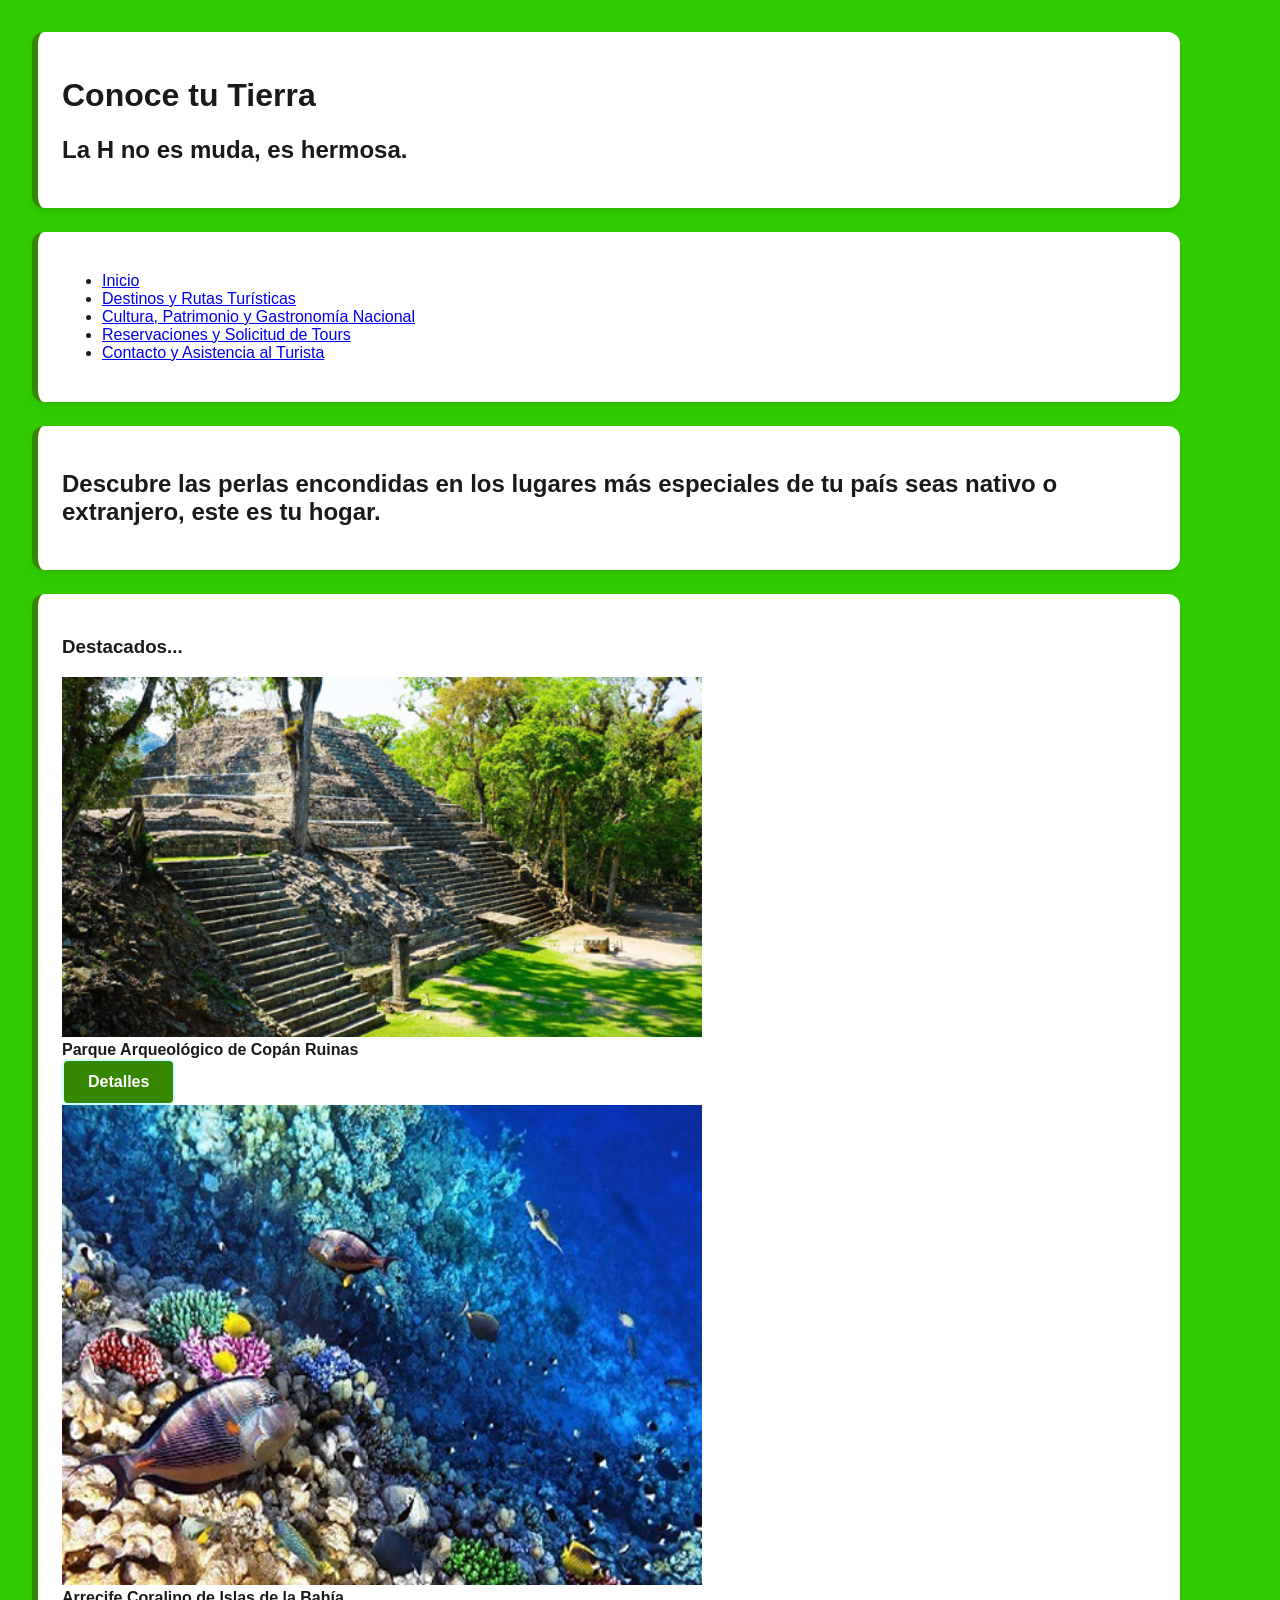
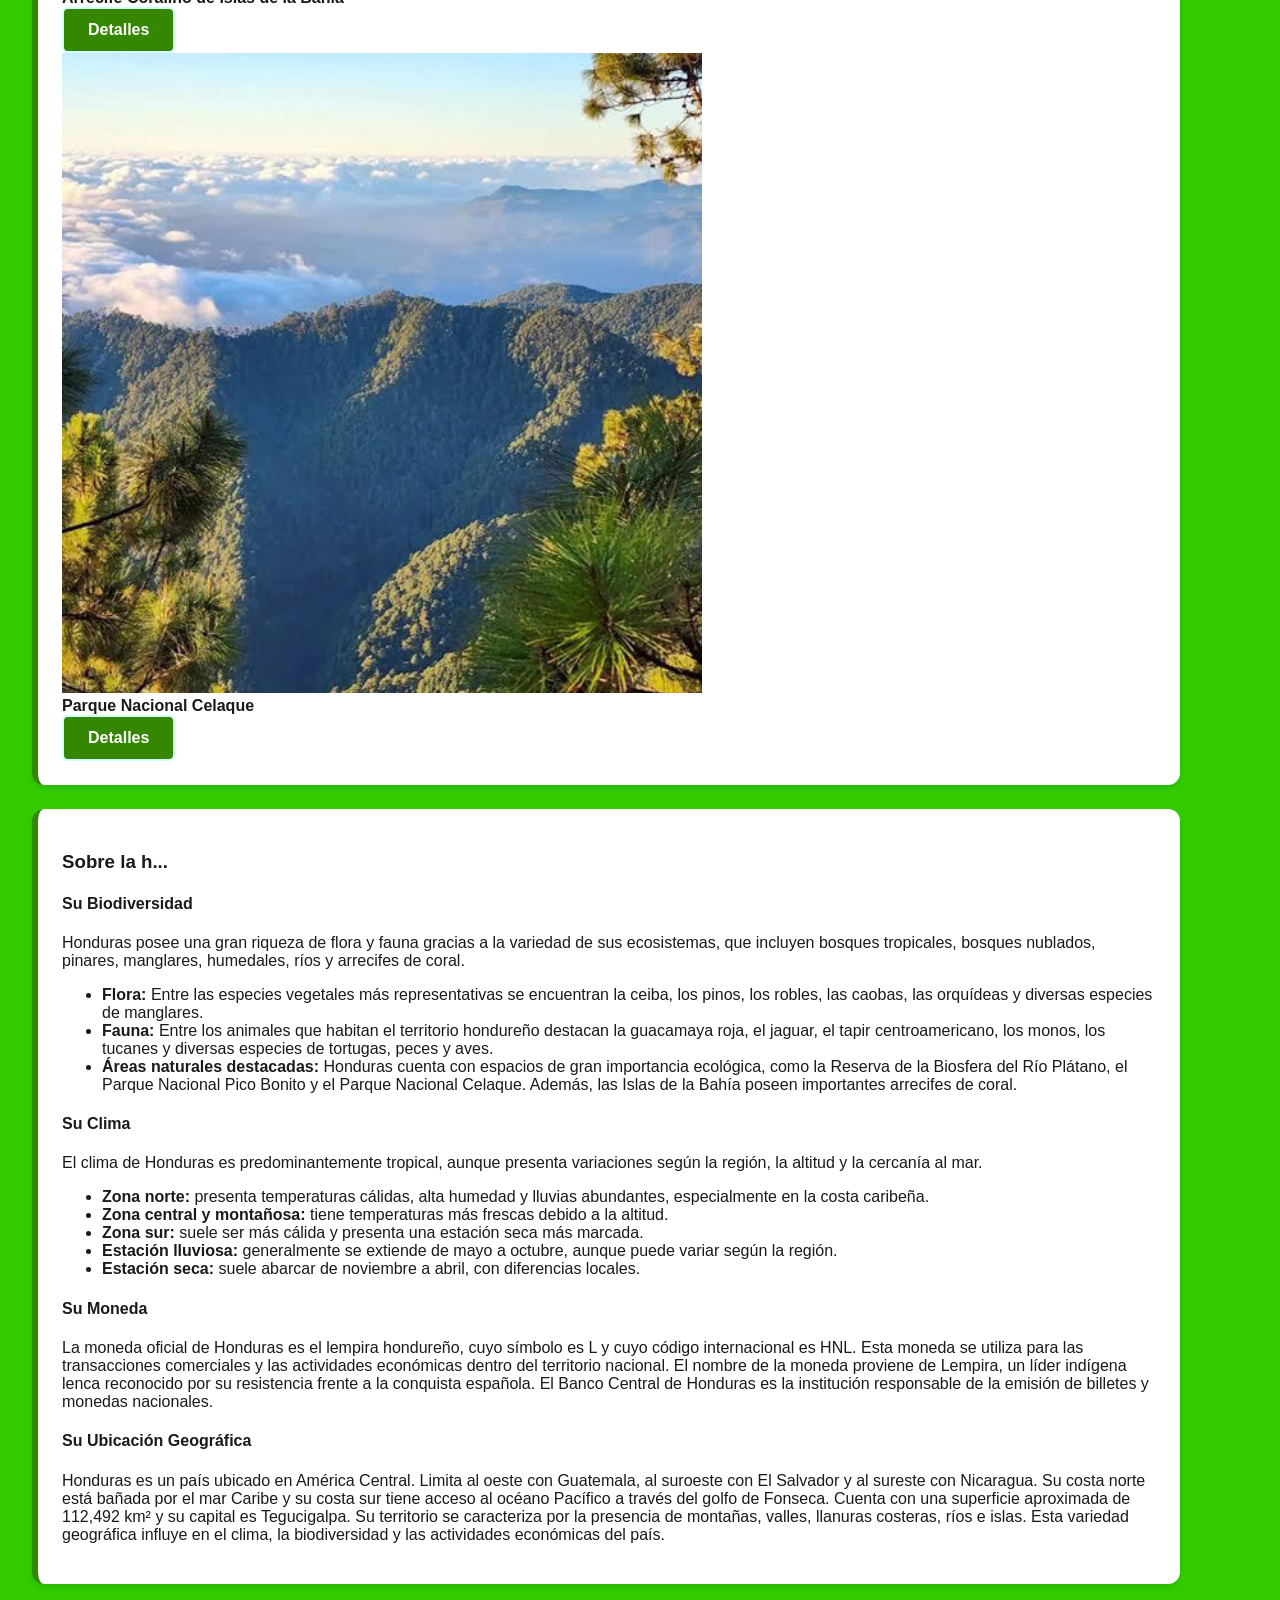
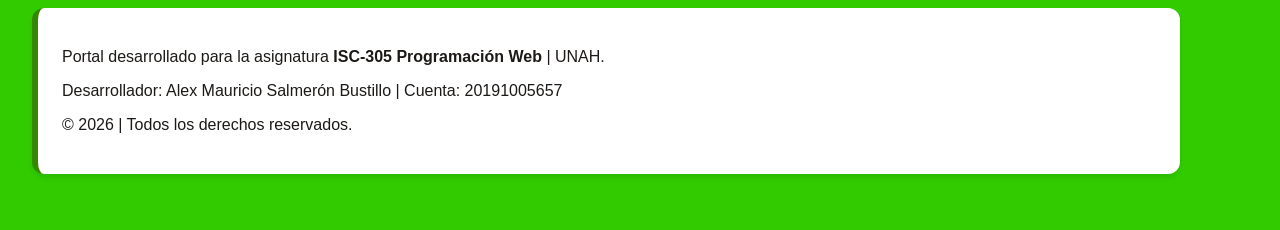
<file: index.html>
<!DOCTYPE html>
<html lang="es">
    <head>
        <meta charset="UTF-8">
        <meta name="viewport" content="width=device-width, initial-scale=1.0">
        <title>Conoce tu Tierra</title>
        <link rel="stylesheet" href="css/estilo.css">
    </head>
    <body>
        <header class="tarjeta">
            <h1>Conoce tu Tierra</h1>
            <h2>La H no es muda, es hermosa.</h2>
        </header>
        <nav class="tarjeta">
            <ul>
                <li><a href="index.html">Inicio</a></li>
                <li><a href="turismo.html">Destinos y Rutas Turísticas</a></li>
                <li><a href="cultura.html">Cultura, Patrimonio y Gastronomía Nacional</a></li>
                <li><a href="reservaciones.html">Reservaciones y Solicitud de Tours</a></li>
                <li><a href="asistencia.html">Contacto y Asistencia al Turista</a></li>
            </ul>
        </nav>
        <main>
            <section class="tarjeta">
                <h2>
                    Descubre las perlas encondidas en los lugares más
                    especiales de tu país seas nativo o extranjero, este es tu hogar.
                </h2>
            </section>
            
            <section class="tarjeta">
                <h3>Destacados...</h3>
                <article>
                    <figure>
                        <img src="assets/Copan-ruinas.jpg" alt="Parque Arqueológico de Copán Ruinas" class="img-size">
                    </figure>
                    <figcaption><strong>Parque Arqueológico de Copán Ruinas</strong></figcaption>
                    <button class="btn-articulo">Detalles</button>
                </article> 
                <article>
                    <figure>
                        <img src="assets/barrera-de-coral-de-utila.jpg" alt="Arrecife Coralino de Islas de la Bahía" class="img-size">
                    </figure>
                    <figcaption><strong>Arrecife Coralino de Islas de la Bahía</strong></figcaption>
                    <button class="btn-articulo">Detalles</button>
                </article>
                <article>
                    <figure>
                        <img src="assets/parque-celaque.jpg" alt="Parque Nacional Celaque" class="img-size">
                    </figure>
                    <figcaption><strong>Parque Nacional Celaque</strong></figcaption>
                    <button class="btn-articulo">Detalles</button>
                </article>
            </section>
            <section class="tarjeta">
                <h3>Sobre la h...</h3>
                <h4>Su Biodiversidad</h4>
                <p>Honduras posee una gran riqueza de flora y fauna gracias a la variedad de sus ecosistemas, que incluyen bosques tropicales, bosques nublados, pinares, manglares, humedales, ríos y arrecifes de coral.</p>
                <ul>
                    <li><strong>Flora:</strong> Entre las especies vegetales más representativas se encuentran la ceiba, los pinos, los robles, las caobas, las orquídeas y diversas especies de manglares.</li>
                    <li><strong>Fauna:</strong> Entre los animales que habitan el territorio hondureño destacan la guacamaya roja, el jaguar, el tapir centroamericano, los monos, los tucanes y diversas especies de tortugas, peces y aves.</li>
                    <li><strong>Áreas naturales destacadas:</strong> Honduras cuenta con espacios de gran importancia ecológica, como la Reserva de la Biosfera del Río Plátano, el Parque Nacional Pico Bonito y el Parque Nacional Celaque. Además, las Islas de la Bahía poseen importantes arrecifes de coral.</li>
                </ul>
            
                <h4>Su Clima</h4>
                <p>El clima de Honduras es predominantemente tropical, aunque presenta variaciones según la región, la altitud y la cercanía al mar.</p>
                <ul>
                    <li><strong>Zona norte:</strong> presenta temperaturas cálidas, alta humedad y lluvias abundantes, especialmente en la costa caribeña.</li>
                    <li><strong>Zona central y montañosa:</strong> tiene temperaturas más frescas debido a la altitud.</li>
                    <li><strong>Zona sur:</strong> suele ser más cálida y presenta una estación seca más marcada.</li>
                    <li><strong>Estación lluviosa:</strong> generalmente se extiende de mayo a octubre, aunque puede variar según la región.</li>
                    <li><strong>Estación seca:</strong> suele abarcar de noviembre a abril, con diferencias locales.</li>
                </ul>                
                <h4>Su Moneda</h4>
                <p>
                    La moneda oficial de Honduras es el lempira hondureño, cuyo símbolo es L y cuyo código internacional es HNL. Esta moneda se utiliza para las transacciones comerciales y las actividades económicas dentro del territorio nacional.
                    El nombre de la moneda proviene de Lempira, un líder indígena lenca reconocido por su resistencia frente a la conquista española. El Banco Central de Honduras es la institución responsable de la emisión de billetes y monedas nacionales.
                </p>
                <h4>Su Ubicación Geográfica</h4>
                <p>
                    Honduras es un país ubicado en América Central. Limita al oeste con Guatemala, al suroeste con El Salvador y al sureste con Nicaragua. Su costa norte está bañada por el mar Caribe y su costa sur tiene acceso al océano Pacífico a través del golfo de Fonseca. Cuenta con una superficie aproximada de 112,492 km² y su capital es Tegucigalpa.
                    Su territorio se caracteriza por la presencia de montañas, valles, llanuras costeras, ríos e islas. Esta variedad geográfica influye en el clima, la biodiversidad y las actividades económicas del país.
                </p>
            </section>
        </main>
         <footer class="tarjeta">
            <p>Portal desarrollado para la asignatura <strong>ISC-305 Programación Web</strong> | UNAH.</p>
            <p>Desarrollador: Alex Mauricio Salmerón Bustillo | Cuenta: 20191005657</p>
            <p>&copy; 2026 | Todos los derechos reservados.</p>
        </footer>
    </body>
<html>
</file>
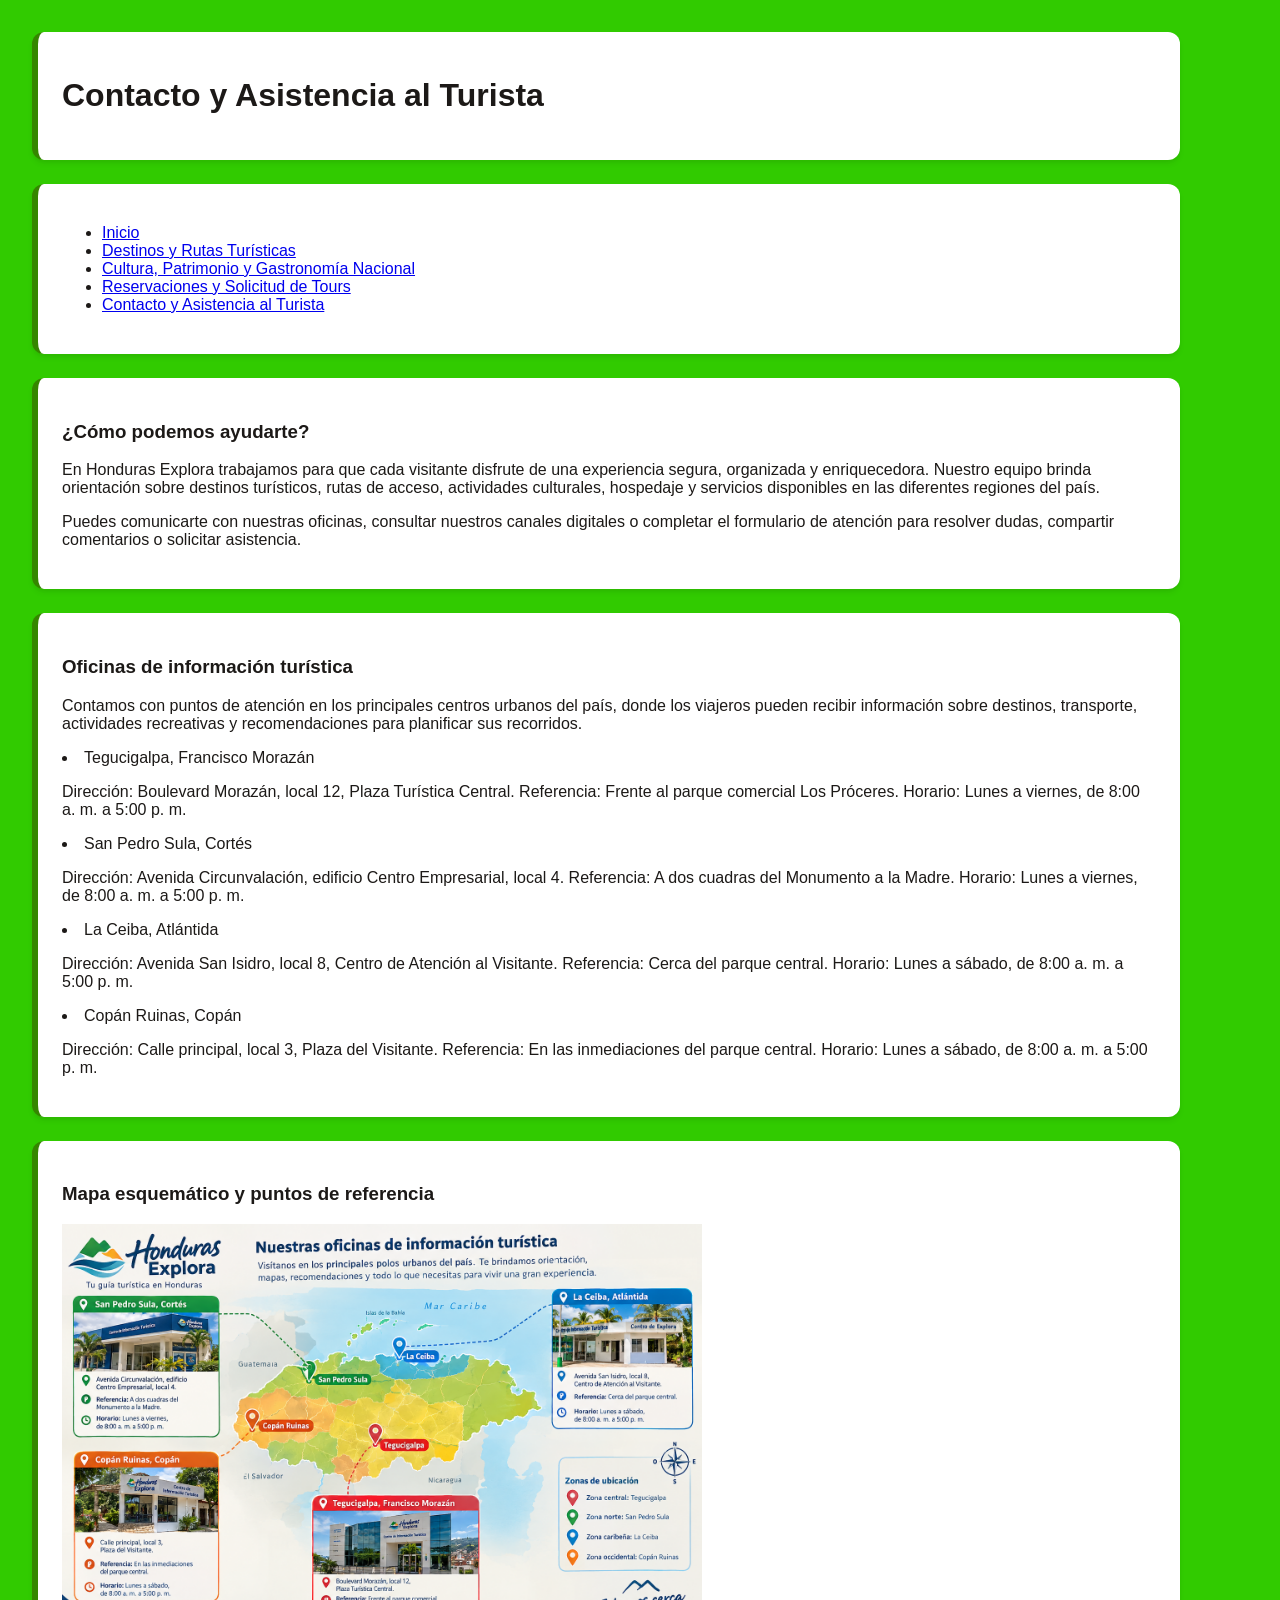
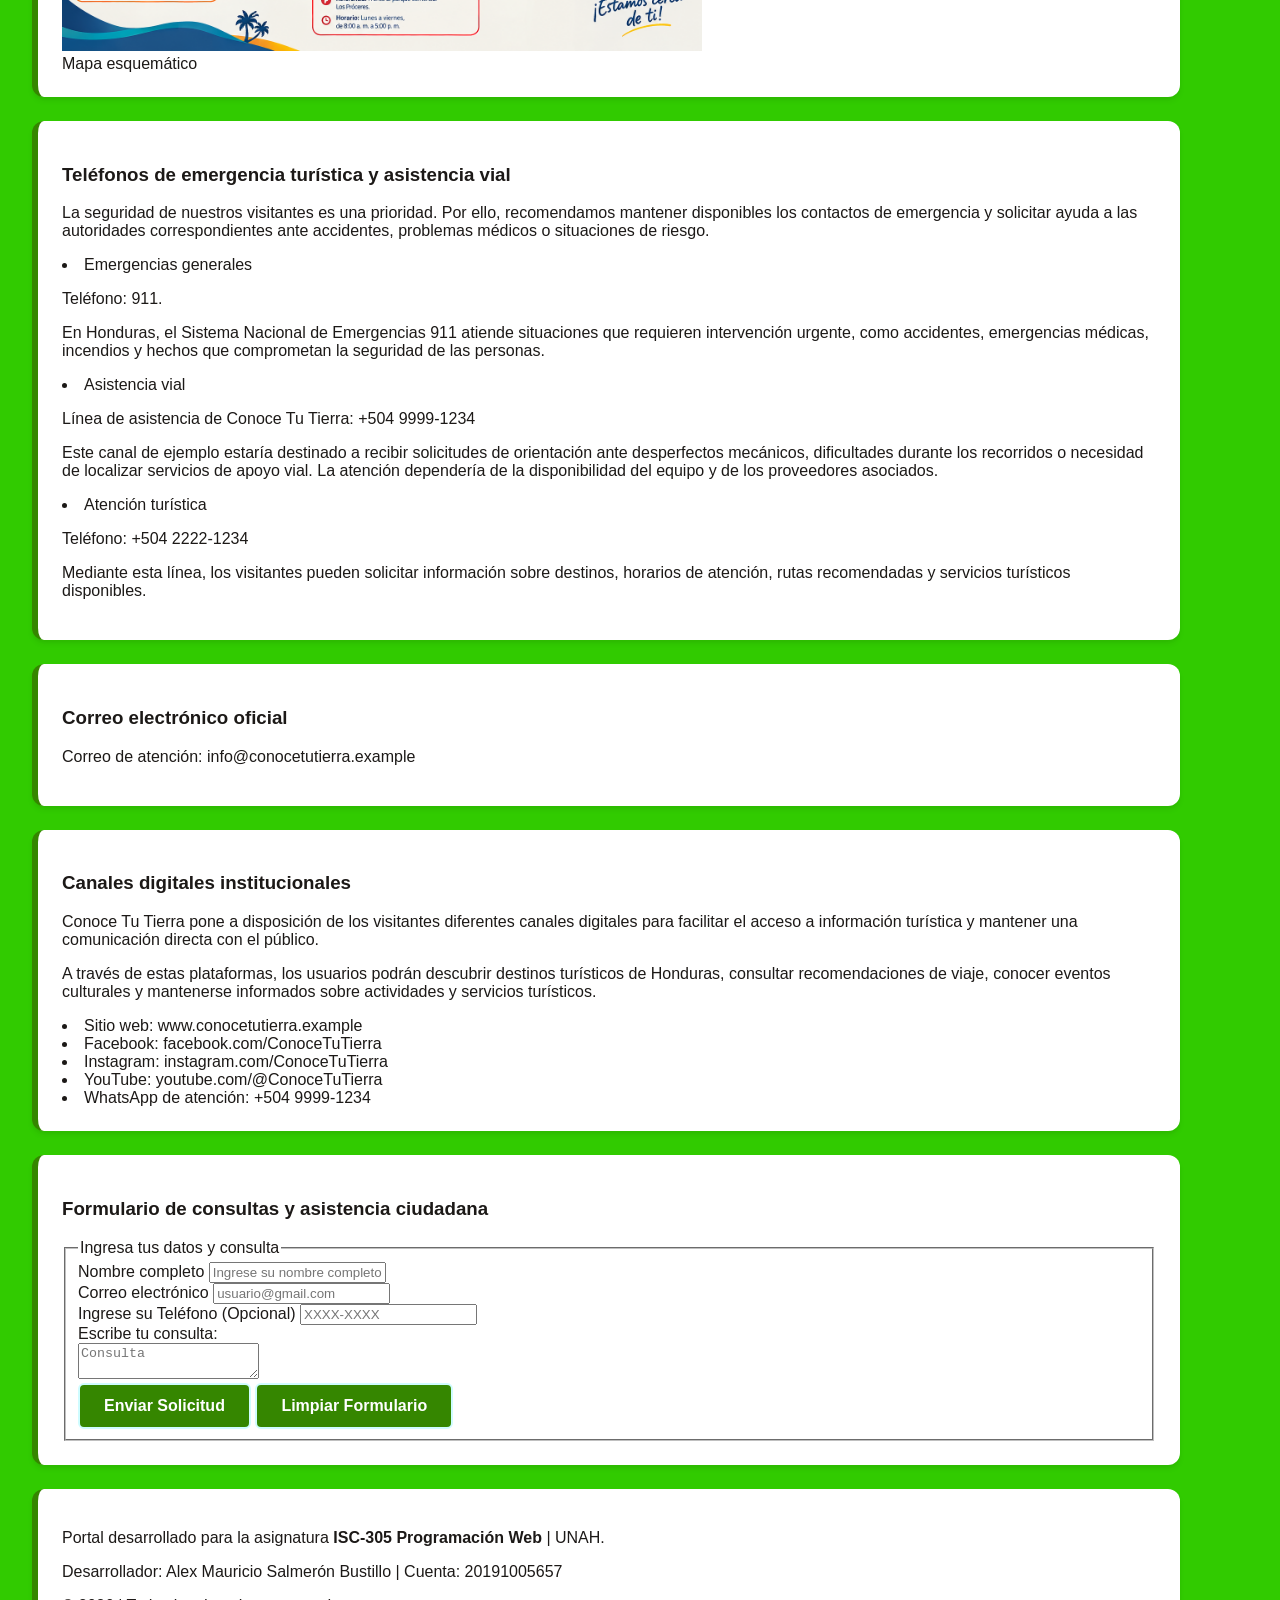
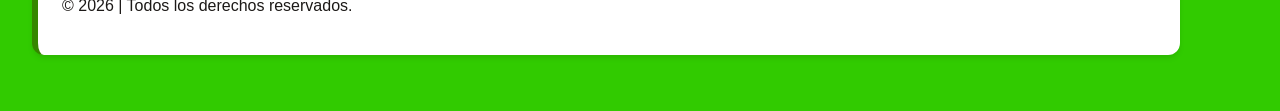
<file: asistencia.html>
<!DOCTYPE html>
<html lang="es">
    <head>
        <meta charset="UTF-8">
        <meta name="viewport" content="width=device-width, initial-scale=1.0">
        <title>Conoce tu Tierra</title>
        <link rel="stylesheet" href="css/estilo.css">
    </head>
    <body>
        <header class="tarjeta">
            <h1>Contacto y Asistencia al Turista</h1>
        </header>
        <nav class="tarjeta">
            <ul>
                <li><a href="index.html">Inicio</a></li>
                <li><a href="turismo.html">Destinos y Rutas Turísticas</a></li>
                <li><a href="cultura.html">Cultura, Patrimonio y Gastronomía Nacional</a></li>
                <li><a href="reservaciones.html">Reservaciones y Solicitud de Tours</a></li>
                <li><a href="asistencia.html">Contacto y Asistencia al Turista</a></li>
            </ul>
        </nav>
        <main>
            <section class="tarjeta">
                <h3>¿Cómo podemos ayudarte?</h3>
                <p>En Honduras Explora trabajamos para que cada visitante disfrute de una experiencia segura, organizada y enriquecedora. Nuestro equipo brinda orientación sobre destinos turísticos, rutas de acceso, actividades culturales, hospedaje y servicios disponibles en las diferentes regiones del país.</p>
                <p>Puedes comunicarte con nuestras oficinas, consultar nuestros canales digitales o completar el formulario de atención para resolver dudas, compartir comentarios o solicitar asistencia.</p>

            </section>
            <section class="tarjeta">
                <h3>Oficinas de información turística</h3>
                <p>Contamos con puntos de atención en los principales centros urbanos del país, donde los viajeros pueden recibir información sobre destinos, transporte, actividades recreativas y recomendaciones para planificar sus recorridos.</p>
                <li>Tegucigalpa, Francisco Morazán</li>
                <p>
                    Dirección: Boulevard Morazán, local 12, Plaza Turística Central.
                    Referencia: Frente al parque comercial Los Próceres.
                    Horario: Lunes a viernes, de 8:00 a. m. a 5:00 p. m.
                </p>
                <li>San Pedro Sula, Cortés</li>
                <p>
                    Dirección: Avenida Circunvalación, edificio Centro Empresarial, local 4.
                    Referencia: A dos cuadras del Monumento a la Madre.
                    Horario: Lunes a viernes, de 8:00 a. m. a 5:00 p. m.
                </p>
                <li>La Ceiba, Atlántida</li>
                <p>
                    Dirección: Avenida San Isidro, local 8, Centro de Atención al Visitante.
                    Referencia: Cerca del parque central.
                    Horario: Lunes a sábado, de 8:00 a. m. a 5:00 p. m.
                </p>
                <li>Copán Ruinas, Copán</li>
                <p>
                    Dirección: Calle principal, local 3, Plaza del Visitante.
                    Referencia: En las inmediaciones del parque central.
                    Horario: Lunes a sábado, de 8:00 a. m. a 5:00 p. m.
                </p>
            </section>
            <section class="tarjeta">
                <h3>Mapa esquemático y puntos de referencia</h3>
                <figure>
                    <img src="assets/mapa.png" alt="Mapa esquemático" class="img-size">
                    <figcaption>Mapa esquemático</figcaption>
                </figure>
            </section>
            <section class="tarjeta">
                <h3>Teléfonos de emergencia turística y asistencia vial</h3>
                <p>
                    La seguridad de nuestros visitantes es una prioridad. Por ello, recomendamos mantener disponibles los contactos de emergencia y solicitar ayuda a las autoridades correspondientes ante accidentes, problemas médicos o situaciones de riesgo.
                </p>
                <li>Emergencias generales</li>
                <p>Teléfono: 911.</p>
                <p>En Honduras, el Sistema Nacional de Emergencias 911 atiende situaciones que requieren intervención urgente, como accidentes, emergencias médicas, incendios y hechos que comprometan la seguridad de las personas.</p>
                <li>Asistencia vial</li>
                <p>Línea de asistencia de Conoce Tu Tierra: +504 9999-1234 </p>
                <p>Este canal de ejemplo estaría destinado a recibir solicitudes de orientación ante desperfectos mecánicos, dificultades durante los recorridos o necesidad de localizar servicios de apoyo vial. La atención dependería de la disponibilidad del equipo y de los proveedores asociados.</p>
                <li>Atención turística</li>
                <p>Teléfono: +504 2222-1234</p>
                <p>Mediante esta línea, los visitantes pueden solicitar información sobre destinos, horarios de atención, rutas recomendadas y servicios turísticos disponibles.</p>
                
            </section>
            <section class="tarjeta">
                <h3>Correo electrónico oficial</h3>
                <p>Correo de atención: info@conocetutierra.example</p>
            </section>
            <section class="tarjeta">
                <h3>Canales digitales institucionales</h3>
                <p>Conoce Tu Tierra pone a disposición de los visitantes diferentes canales digitales para facilitar el acceso a información turística y mantener una comunicación directa con el público.</p>
                <p>A través de estas plataformas, los usuarios podrán descubrir destinos turísticos de Honduras, consultar recomendaciones de viaje, conocer eventos culturales y mantenerse informados sobre actividades y servicios turísticos.</p>
                <li>Sitio web: www.conocetutierra.example</li>
                <li>Facebook: facebook.com/ConoceTuTierra</li>
                <li>Instagram: instagram.com/ConoceTuTierra</li>
                <li>YouTube: youtube.com/@ConoceTuTierra</li>
                <li>WhatsApp de atención: +504 9999-1234</li>
            </section>
            <section class="tarjeta">
                <h3>Formulario de consultas y asistencia ciudadana</h3>
                <form action="asistencias.php" method="post" enctype="multipart/form-data">
                    <fieldset>
                        <legend>Ingresa tus datos y consulta</legend>
                        <div>
                            <label>Nombre completo </label>
                            <input type="text" name="titular" id="idTitular"
                            required minlength="10" maxlength="100" placeholder="Ingrese su nombre completo.">
                        </div>
                        <div>
                            <label>Correo electrónico</label>
                            <input type="email" name="email" id="idEmail" 
                                required minlength="10" maxlength="50" placeholder="usuario@gmail.com">
                        </div>
                        <div>
                            <label>Ingrese su Teléfono (Opcional)</label>
                            <input type="tel" name="tel" id="idTel" 
                                minlength="11" maxlength="11" placeholder="XXXX-XXXX">
                        </div>
                        <div>
                            <label>Escribe tu consulta:</label> <br>
                            <textarea name="consulta" id="consulta" placeholder="Consulta"></textarea>
                        </div>
                        <div class="acciones-form">
                        <button type="submit" class="btn-articulo">Enviar Solicitud</button>
                        <button type="reset" class="btn-articulo">Limpiar Formulario</button>
                    </div>
                    </fieldset>
                </form>
            </section>
        </main>
         <footer class="tarjeta">
            <p>Portal desarrollado para la asignatura <strong>ISC-305 Programación Web</strong> | UNAH.</p>
            <p>Desarrollador: Alex Mauricio Salmerón Bustillo | Cuenta: 20191005657</p>
            <p>&copy; 2026 | Todos los derechos reservados.</p>
        </footer>
    </body>
<html>
</file>
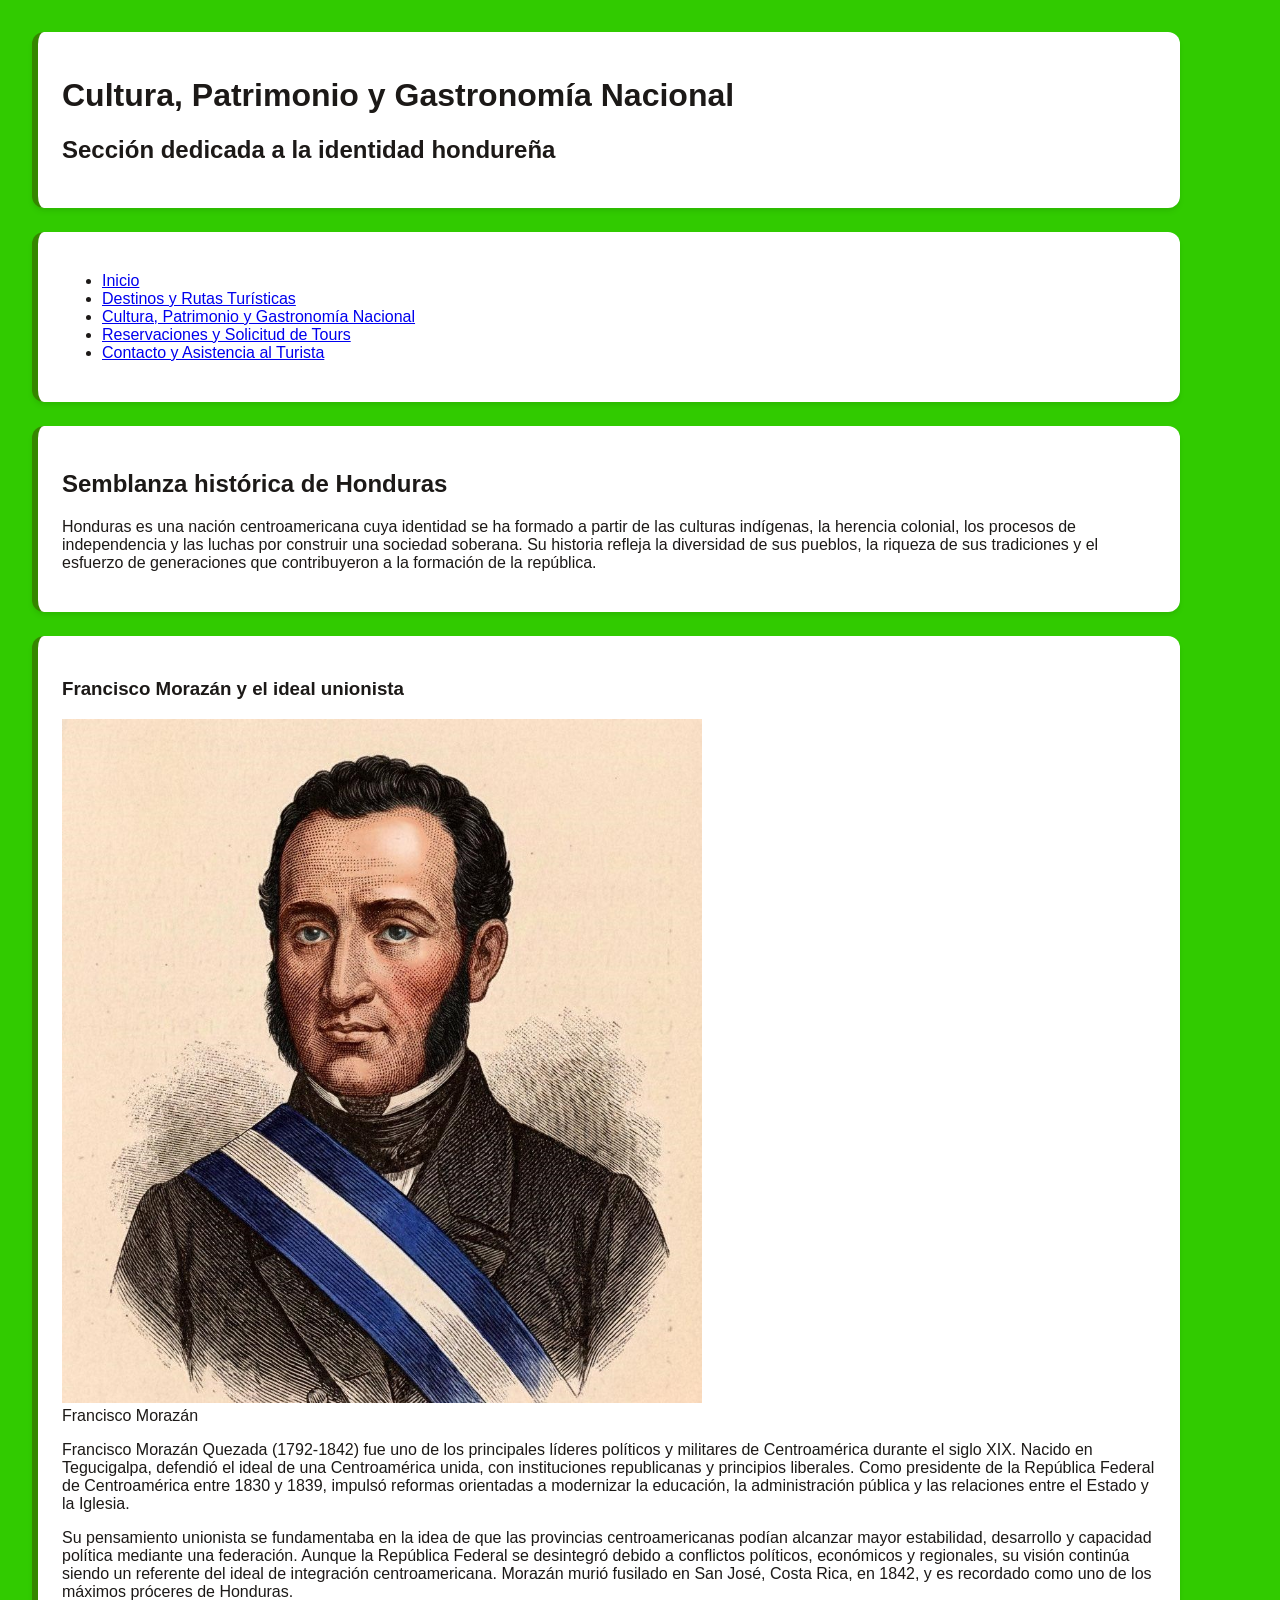
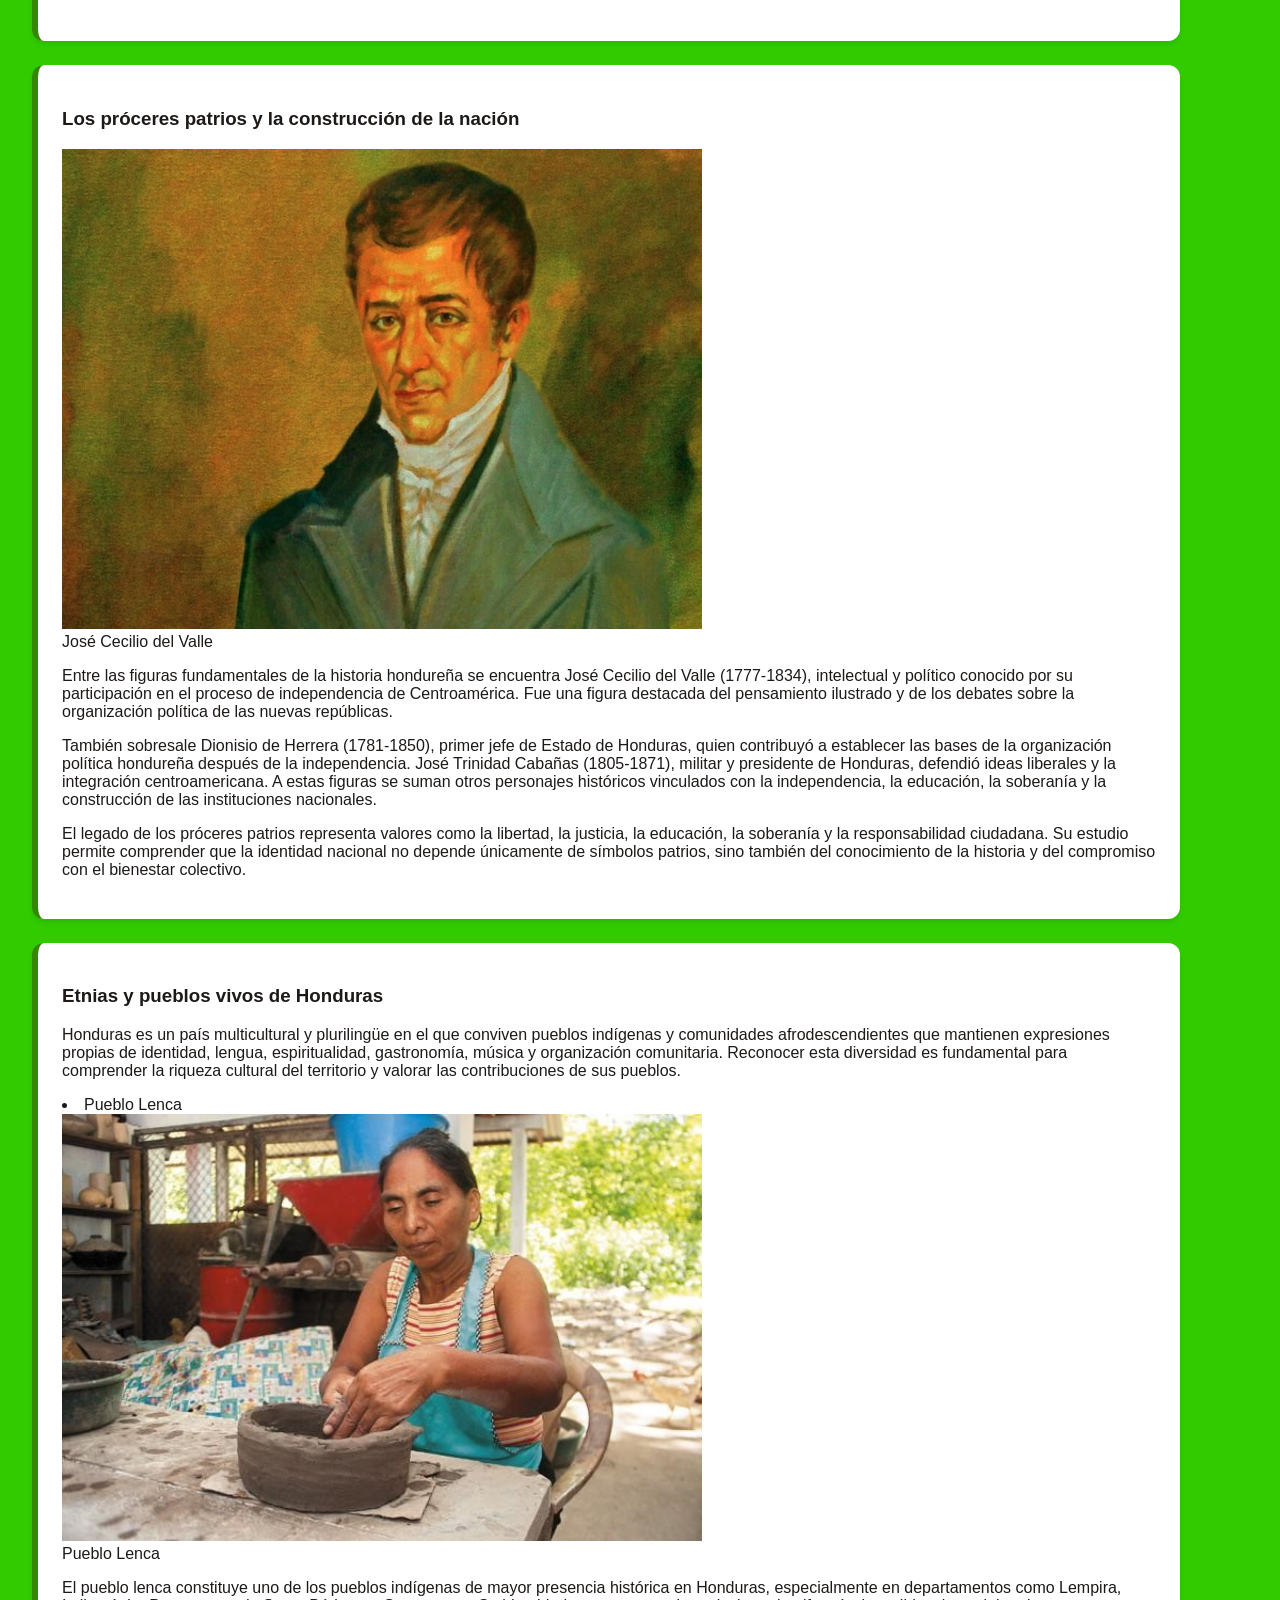
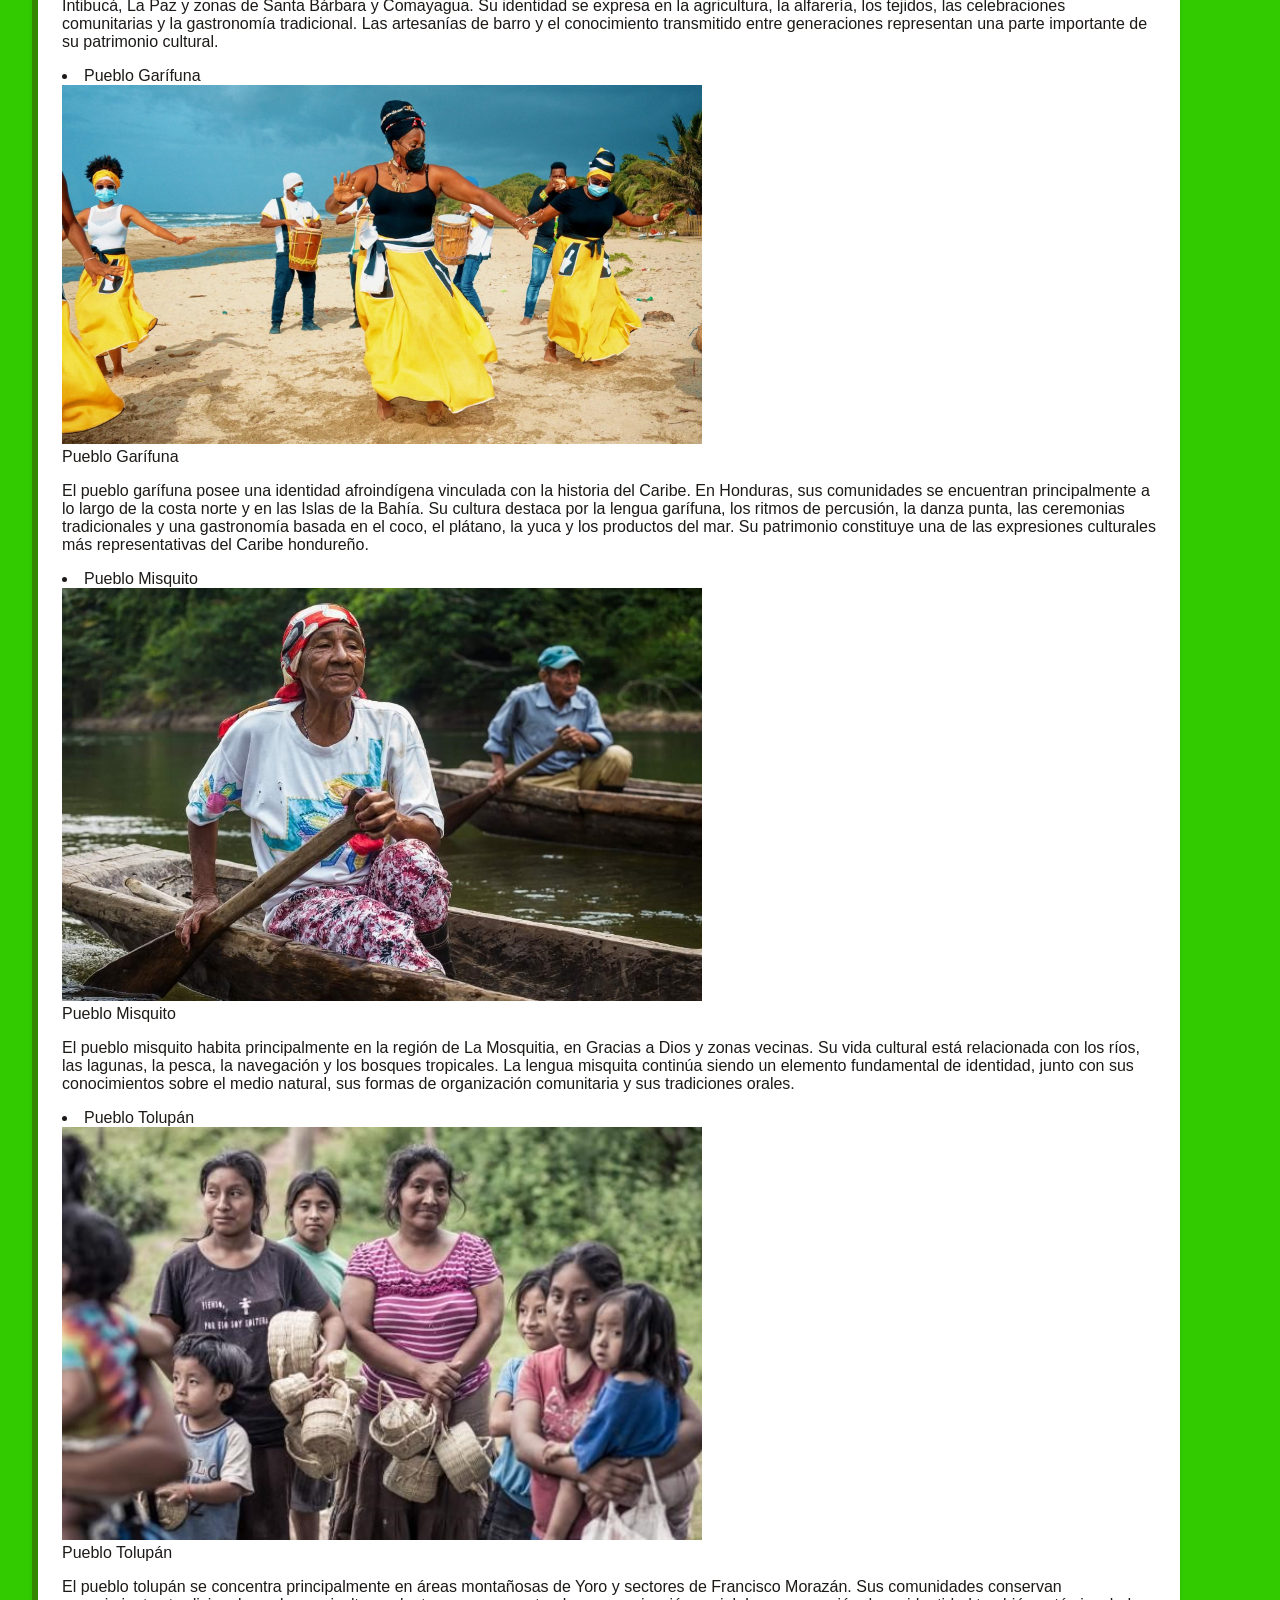
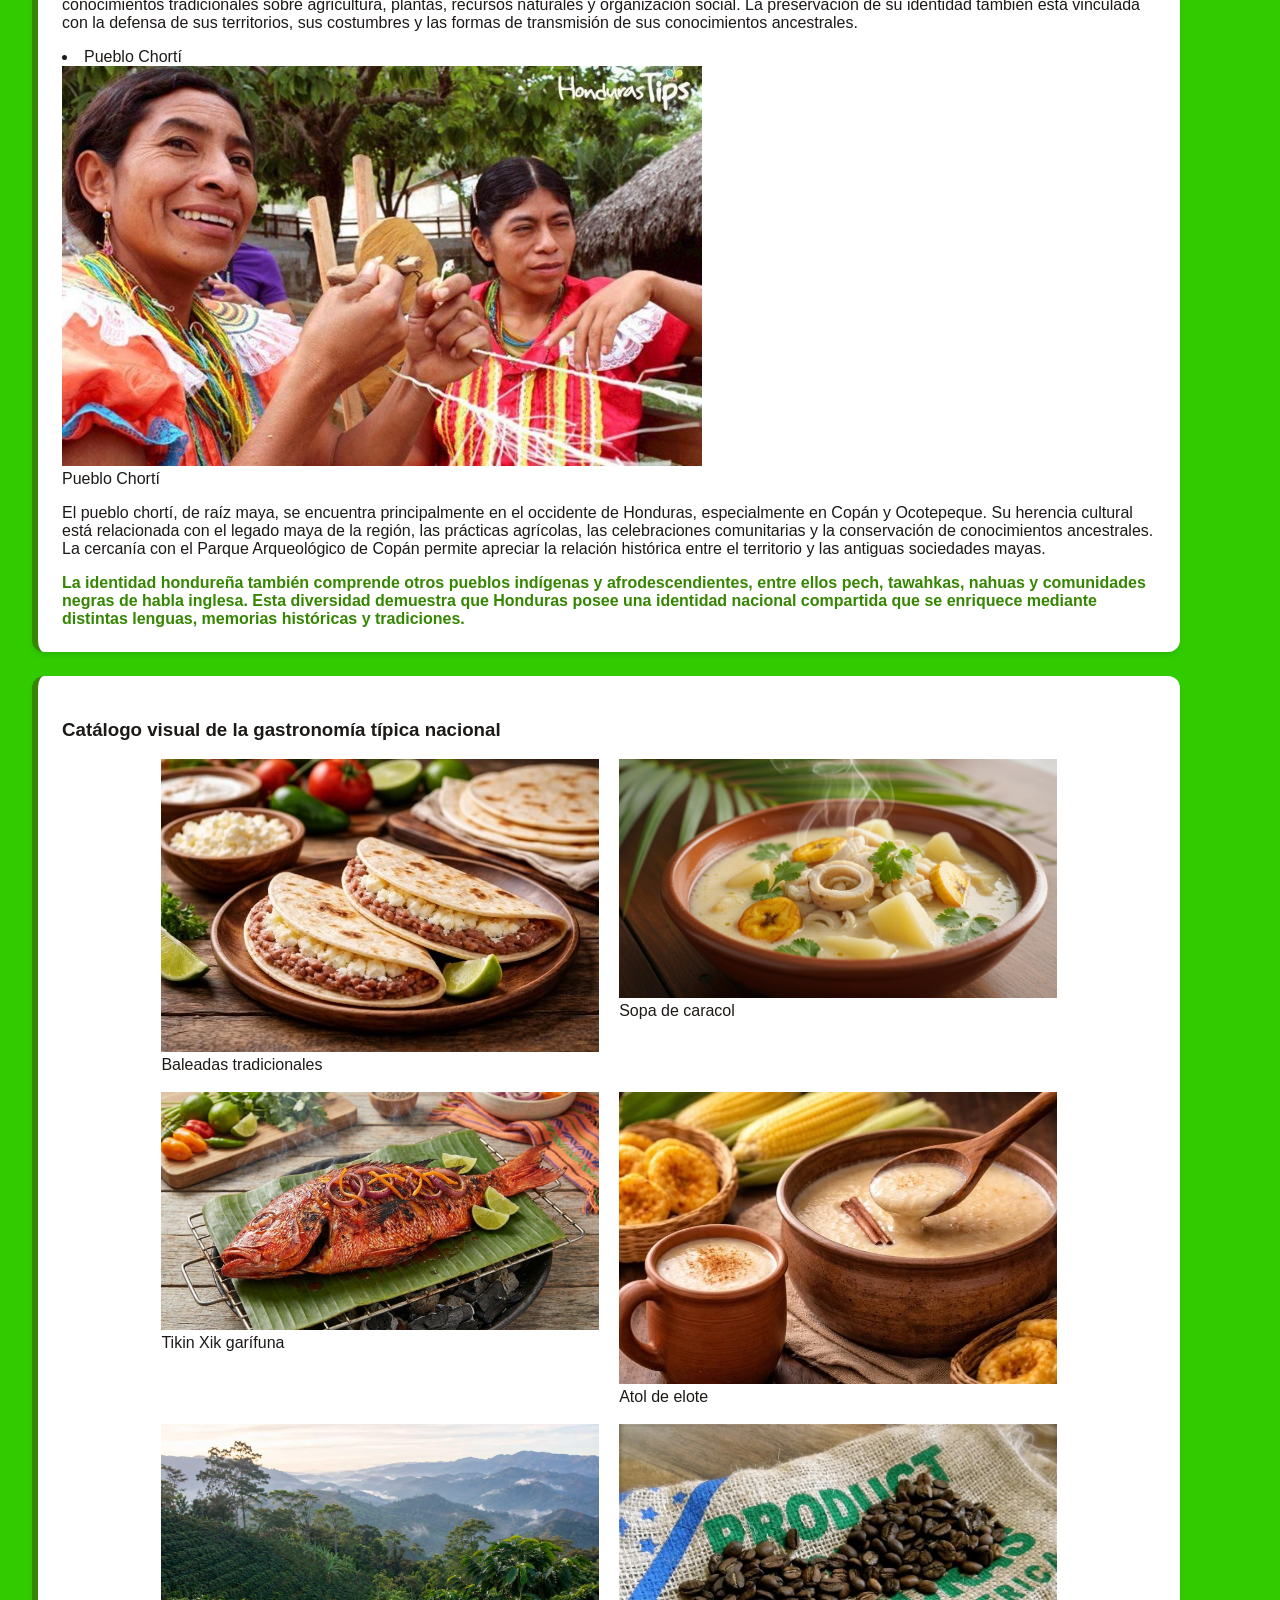
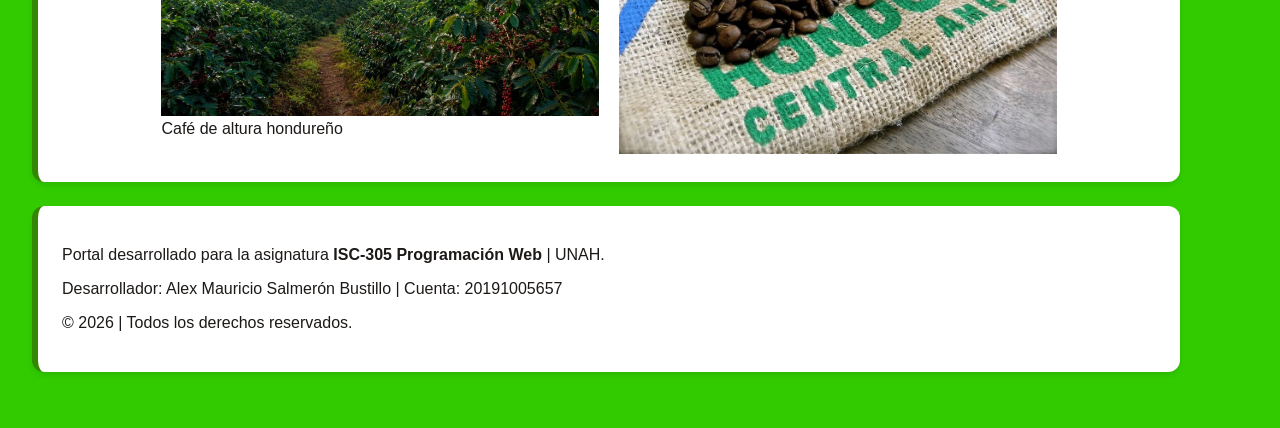
<file: cultura.html>
<!DOCTYPE html>
<html lang="es">
    <head>
        <meta charset="UTF-8">
        <meta name="viewport" content="width=device-width, initial-scale=1.0">
        <title>Conoce tu Tierra</title>
        <link rel="stylesheet" href="css/estilo.css">
    </head>
    <body>
        <header class="tarjeta">
            <h1>Cultura, Patrimonio y Gastronomía Nacional</h1>
            <h2>Sección dedicada a la identidad hondureña</h2>
        </header>
        <nav class="tarjeta">
            <ul>
                <li><a href="index.html">Inicio</a></li>
                <li><a href="turismo.html">Destinos y Rutas Turísticas</a></li>
                <li><a href="cultura.html">Cultura, Patrimonio y Gastronomía Nacional</a></li>
                <li><a href="reservaciones.html">Reservaciones y Solicitud de Tours</a></li>
                <li><a href="asistencia.html">Contacto y Asistencia al Turista</a></li>
            </ul>
        </nav>
        <main>
            <section class="tarjeta">
                <h2>Semblanza histórica de Honduras</h2>
                <p>Honduras es una nación centroamericana cuya identidad se ha formado a partir de las culturas indígenas, la herencia colonial, los procesos de independencia y las luchas por construir una sociedad soberana. Su historia refleja la diversidad de sus pueblos, la riqueza de sus tradiciones y el esfuerzo de generaciones que contribuyeron a la formación de la república.</p>
            </section>
            <section class="tarjeta">
                <h3>Francisco Morazán y el ideal unionista</h3>
                <figure>
                    <img src="assets/morazan.jpg" alt="Francisco Morazán" class="img-size">
                    <figcaption>Francisco Morazán</figcaption>
                </figure>
                <p>
                    Francisco Morazán Quezada (1792-1842) fue uno de los principales líderes políticos y militares de Centroamérica durante el siglo XIX. Nacido en Tegucigalpa, defendió el ideal de una Centroamérica unida, con instituciones republicanas y principios liberales. Como presidente de la República Federal de Centroamérica entre 1830 y 1839, impulsó reformas orientadas a modernizar la educación, la administración pública y las relaciones entre el Estado y la Iglesia.
                </p>
                <p>
                    Su pensamiento unionista se fundamentaba en la idea de que las provincias centroamericanas podían alcanzar mayor estabilidad, desarrollo y capacidad política mediante una federación. Aunque la República Federal se desintegró debido a conflictos políticos, económicos y regionales, su visión continúa siendo un referente del ideal de integración centroamericana. Morazán murió fusilado en San José, Costa Rica, en 1842, y es recordado como uno de los máximos próceres de Honduras.
                </p>
            </section>
            <section class="tarjeta">
                <h3>Los próceres patrios y la construcción de la nación</h3>
                <figure>
                    <img src="assets/valle.jpg" alt="José Cecilio del Valle" class="img-size">
                    <figcaption>José Cecilio del Valle</figcaption>
                </figure>
                <p>
                    Entre las figuras fundamentales de la historia hondureña se encuentra José Cecilio del Valle (1777-1834), intelectual y político conocido por su participación en el proceso de independencia de Centroamérica. Fue una figura destacada del pensamiento ilustrado y de los debates sobre la organización política de las nuevas repúblicas.
                </p>
                <p>
                    También sobresale Dionisio de Herrera (1781-1850), primer jefe de Estado de Honduras, quien contribuyó a establecer las bases de la organización política hondureña después de la independencia. José Trinidad Cabañas (1805-1871), militar y presidente de Honduras, defendió ideas liberales y la integración centroamericana. A estas figuras se suman otros personajes históricos vinculados con la independencia, la educación, la soberanía y la construcción de las instituciones nacionales.
                </p>
                <p>
                    El legado de los próceres patrios representa valores como la libertad, la justicia, la educación, la soberanía y la responsabilidad ciudadana. Su estudio permite comprender que la identidad nacional no depende únicamente de símbolos patrios, sino también del conocimiento de la historia y del compromiso con el bienestar colectivo.
                </p>
            </section>
            <section class="tarjeta">
                <h3>Etnias y pueblos vivos de Honduras</h3>
                <p>
                    Honduras es un país multicultural y plurilingüe en el que conviven pueblos indígenas y comunidades afrodescendientes que mantienen expresiones propias de identidad, lengua, espiritualidad, gastronomía, música y organización comunitaria. Reconocer esta diversidad es fundamental para comprender la riqueza cultural del territorio y valorar las contribuciones de sus pueblos.
                </p>
                <li>Pueblo Lenca</li>
                <figure>
                    <img src="assets/lenca.jpg" alt="Pueblo Lenca" class="img-size">
                    <figcaption>Pueblo Lenca</figcaption>
                </figure>
                <p>
                    El pueblo lenca constituye uno de los pueblos indígenas de mayor presencia histórica en Honduras, especialmente en departamentos como Lempira, Intibucá, La Paz y zonas de Santa Bárbara y Comayagua. Su identidad se expresa en la agricultura, la alfarería, los tejidos, las celebraciones comunitarias y la gastronomía tradicional. Las artesanías de barro y el conocimiento transmitido entre generaciones representan una parte importante de su patrimonio cultural.
                </p>

                <li>Pueblo Garífuna</li>
                <figure>
                    <img src="assets/garifunas.jpg" alt="Pueblo Garífuna" class="img-size">
                    <figcaption>Pueblo Garífuna</figcaption>
                </figure>
                <p>
                    El pueblo garífuna posee una identidad afroindígena vinculada con la historia del Caribe. En Honduras, sus comunidades se encuentran principalmente a lo largo de la costa norte y en las Islas de la Bahía. Su cultura destaca por la lengua garífuna, los ritmos de percusión, la danza punta, las ceremonias tradicionales y una gastronomía basada en el coco, el plátano, la yuca y los productos del mar. Su patrimonio constituye una de las expresiones culturales más representativas del Caribe hondureño.
                </p>
                
                <li>Pueblo Misquito</li>
                <figure>
                    <img src="assets/misquitos.jpg" alt="Pueblo Misquito" class="img-size">
                    <figcaption>Pueblo Misquito</figcaption>
                </figure>
                <p>
                    El pueblo misquito habita principalmente en la región de La Mosquitia, en Gracias a Dios y zonas vecinas. Su vida cultural está relacionada con los ríos, las lagunas, la pesca, la navegación y los bosques tropicales. La lengua misquita continúa siendo un elemento fundamental de identidad, junto con sus conocimientos sobre el medio natural, sus formas de organización comunitaria y sus tradiciones orales.
                </p>

                <li>Pueblo Tolupán</li>
                <figure>
                    <img src="assets/tolupan.jpg" alt="Pueblo Tolupán" class="img-size">
                    <figcaption>Pueblo Tolupán</figcaption>
                </figure>
                <p>
                    El pueblo tolupán se concentra principalmente en áreas montañosas de Yoro y sectores de Francisco Morazán. Sus comunidades conservan conocimientos tradicionales sobre agricultura, plantas, recursos naturales y organización social. La preservación de su identidad también está vinculada con la defensa de sus territorios, sus costumbres y las formas de transmisión de sus conocimientos ancestrales.
                </p>

                <li>Pueblo Chortí</li>
                <figure>
                    <img src="assets/chorti.jpg" alt="Pueblo Chortí" class="img-size">
                    <figcaption>Pueblo Chortí</figcaption>
                </figure>
                <p>
                    El pueblo chortí, de raíz maya, se encuentra principalmente en el occidente de Honduras, especialmente en Copán y Ocotepeque. Su herencia cultural está relacionada con el legado maya de la región, las prácticas agrícolas, las celebraciones comunitarias y la conservación de conocimientos ancestrales. La cercanía con el Parque Arqueológico de Copán permite apreciar la relación histórica entre el territorio y las antiguas sociedades mayas.
                </p>
                <span class="etiqueta">La identidad hondureña también comprende otros pueblos indígenas y afrodescendientes, entre ellos pech, tawahkas, nahuas y comunidades negras de habla inglesa. Esta diversidad demuestra que Honduras posee una identidad nacional compartida que se enriquece mediante distintas lenguas, memorias históricas y tradiciones.</span>
            </section>
            <section class="tarjeta">
                <h3>Catálogo visual de la gastronomía típica nacional</h3>
                <section class="galeria">
                    <figure>
                        <img src="assets/baleada.jpg" alt="Baleadas tradicionales" >
                        <figcaption>Baleadas tradicionales</figcaption>
                    </figure>
                    <figure>
                        <img src="assets/sopa-caracol.jpg" alt="Sopa de caracol" >
                        <figcaption>Sopa de caracol</figcaption>
                    </figure>
                </section>
                <br>
                <section class="galeria">
                    <figure>
                        <img src="assets/tikin-xik.jpg" alt="Tikin Xik garífuna" >
                        <figcaption>Tikin Xik garífuna</figcaption>
                    </figure>
                    <figure>
                        <img src="assets/atol.jpg" alt="Atol de elote" >
                        <figcaption>Atol de elote</figcaption>
                    </figure>
                </section>
                <br>
                <section class="galeria">
                    <figure>
                        <img src="assets/cafe.jpg" alt="Café de altura hondureño" >
                        <figcaption>Café de altura hondureño</figcaption>
                    </figure>
                    <figure>
                        <img src="assets/cafe2.jpg" alt="Café de altura hondureño" >
                    </figure>
                </section>
                
                

            </section>
        </main>
         <footer class="tarjeta">
            <p>Portal desarrollado para la asignatura <strong>ISC-305 Programación Web</strong> | UNAH.</p>
            <p>Desarrollador: Alex Mauricio Salmerón Bustillo | Cuenta: 20191005657</p>
            <p>&copy; 2026 | Todos los derechos reservados.</p>
        </footer>
    </body>
<html>
</file>
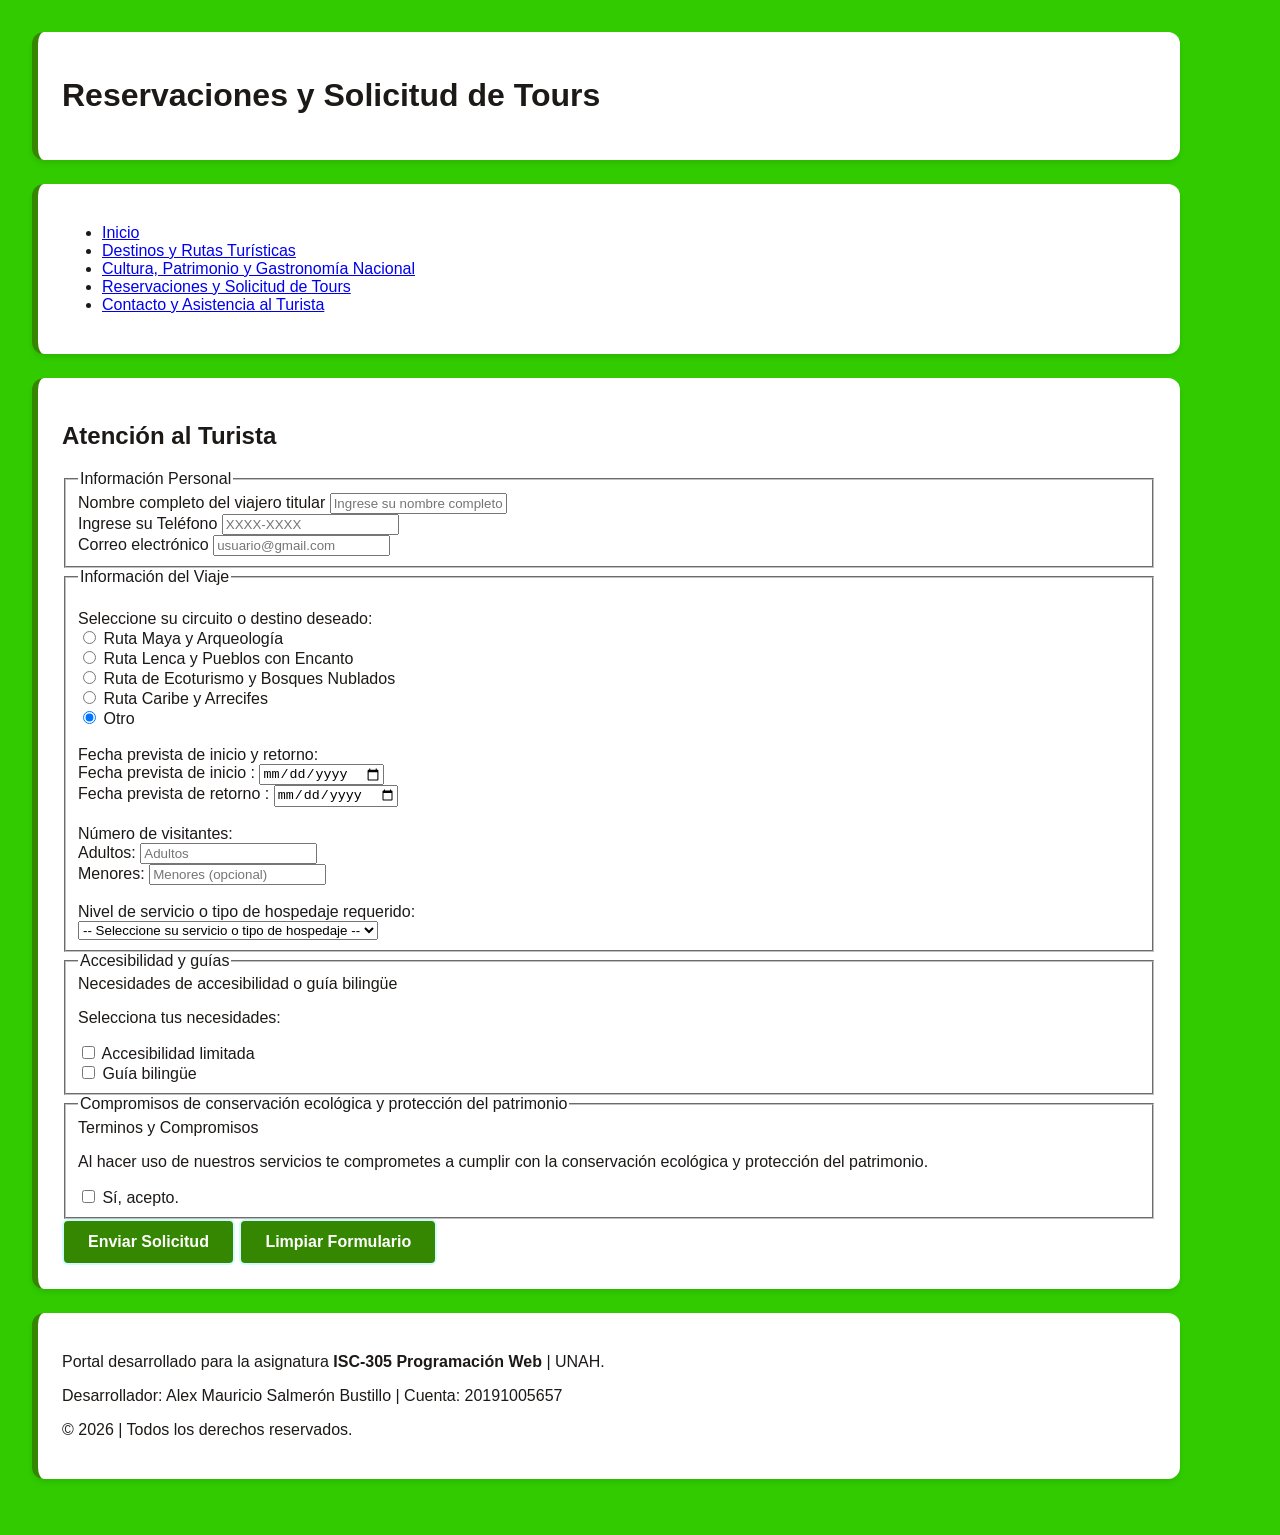
<file: reservaciones.html>
<!DOCTYPE html>
<html lang="es">
    <head>
        <meta charset="UTF-8">
        <meta name="viewport" content="width=device-width, initial-scale=1.0">
        <title>Conoce tu Tierra</title>
        <link rel="stylesheet" href="css/estilo.css">
    </head>
    <body>
        <header class="tarjeta">
            <h1>Reservaciones y Solicitud de Tours</h1>
        </header>
        <nav class="tarjeta">
            <ul>
                <li><a href="index.html">Inicio</a></li>
                <li><a href="turismo.html">Destinos y Rutas Turísticas</a></li>
                <li><a href="cultura.html">Cultura, Patrimonio y Gastronomía Nacional</a></li>
                <li><a href="reservaciones.html">Reservaciones y Solicitud de Tours</a></li>
                <li><a href="asistencia.html">Contacto y Asistencia al Turista</a></li>
            </ul>
        </nav>
        <main>
            <section class="tarjeta">
                <h2>Atención al Turista</h2>
                <form action="reservaciones.php" method="post" enctype="multipart/form-data">
                    <fieldset>
                        <legend>Información Personal</legend>
                        <div>
                            <label>Nombre completo del viajero titular</label>
                            <input type="text" name="titular" id="idTitular"
                            required minlength="10" maxlength="100" placeholder="Ingrese su nombre completo.">
                        </div>
                        <div>
                            <label>Ingrese su Teléfono</label>
                            <input type="tel" name="tel" id="idTel" 
                                required minlength="11" maxlength="11" placeholder="XXXX-XXXX">
                        </div>
                        <div>
                            <label>Correo electrónico</label>
                            <input type="email" name="email" id="idEmail" 
                                required minlength="10" maxlength="50" placeholder="usuario@gmail.com">
                        </div>
                    </fieldset>
                    <fieldset>
                        <legend>Información del Viaje</legend>
                        <br>
                        <div>
                            <label>Seleccione su circuito o destino deseado:</label> <br>
                            <label><input type="radio" name="destino" value="ruta-maya" checked required> Ruta Maya y Arqueología</label><br>
                            <label><input type="radio" name="destino" value="ruta-lenca" checked required> Ruta Lenca y Pueblos con Encanto</label><br>
                            <label><input type="radio" name="destino" value="ruta-eco" checked required> Ruta de Ecoturismo y Bosques Nublados</label><br>
                            <label><input type="radio" name="destino" value="ruta-caribe" checked required> Ruta Caribe y Arrecifes</label><br>
                            <label><input type="radio" name="destino" value="otro" checked required> Otro</label><br>
                        </div>
                        <br>
                        <div>
                            <label>Fecha prevista de inicio y retorno:</label> <br>
                            <label>Fecha prevista de inicio :</label>
                            <input type="date" id="fechaInicio" name="fecha_inicio" required min="2026-11-01"> <br>
                            <label>Fecha prevista de retorno :</label>
                            <input type="date" id="fechaRetorno" name="fecha_retorno" required min="2026-12-01"> <br>
                        </div>
                        <br>
                        <div>
                            <label>Número de visitantes:</label> <br>
                            <label>Adultos: </label>
                            <input type="number" id="numAdul" name="numAdul" required min="1" placeholder="Adultos"> <br>
                            <label>Menores: </label>
                            <input type="number" id="numMen" name="numMen" required min="0" placeholder="Menores (opcional)"> <br>
                        </div>
                        <br>
                        <div>
                            <label>Nivel de servicio o tipo de hospedaje requerido:</label> <br>
                            <select id="servicio" name="servicio" required>
                                <option value="">-- Seleccione su servicio o tipo de hospedaje --</option>
                                <option value="cabañaEcológica">Cabaña ecológica</option>
                                <option value="hotelColonial">Hotel colonial</option>
                                <option value="campamentoMontaña">Campamento de montaña</option>
                            </select>
                        </div>
                    </fieldset>
                    <fieldset>
                        <legend>Accesibilidad y guías</legend>
                        <div>
                            <label>Necesidades de accesibilidad o guía bilingüe</label>
                             <p>Selecciona tus necesidades: </strong></p>
                            <label><input type="checkbox" name="necesidades" value="accesibilidad"> Accesibilidad limitada</label><br>
                            <label><input type="checkbox" name="necesidades" value="guíaBilingüe"> Guía bilingüe</label><br>
                        </div>
                    </fieldset>
                    <fieldset>
                        <legend>Compromisos de conservación ecológica y protección del patrimonio</legend>
                        <div>
                            <label>Terminos y Compromisos</label>
                             <p>Al hacer uso de nuestros servicios te comprometes a cumplir con la conservación ecológica y protección del patrimonio.</strong></p>
                            <label><input type="checkbox" name="necesidades" value="compromiso" required> Sí, acepto.</label><br>
        
                        </div>
                    </fieldset>
                    <div class="acciones-form">
                        <button type="submit" class="btn-articulo">Enviar Solicitud</button>
                        <button type="reset" class="btn-articulo">Limpiar Formulario</button>
                    </div>
                </form>
            </section>
        </main>
         <footer class="tarjeta">
            <p>Portal desarrollado para la asignatura <strong>ISC-305 Programación Web</strong> | UNAH.</p>
            <p>Desarrollador: Alex Mauricio Salmerón Bustillo | Cuenta: 20191005657</p>
            <p>&copy; 2026 | Todos los derechos reservados.</p>
        </footer>
    </body>
<html>
</file>
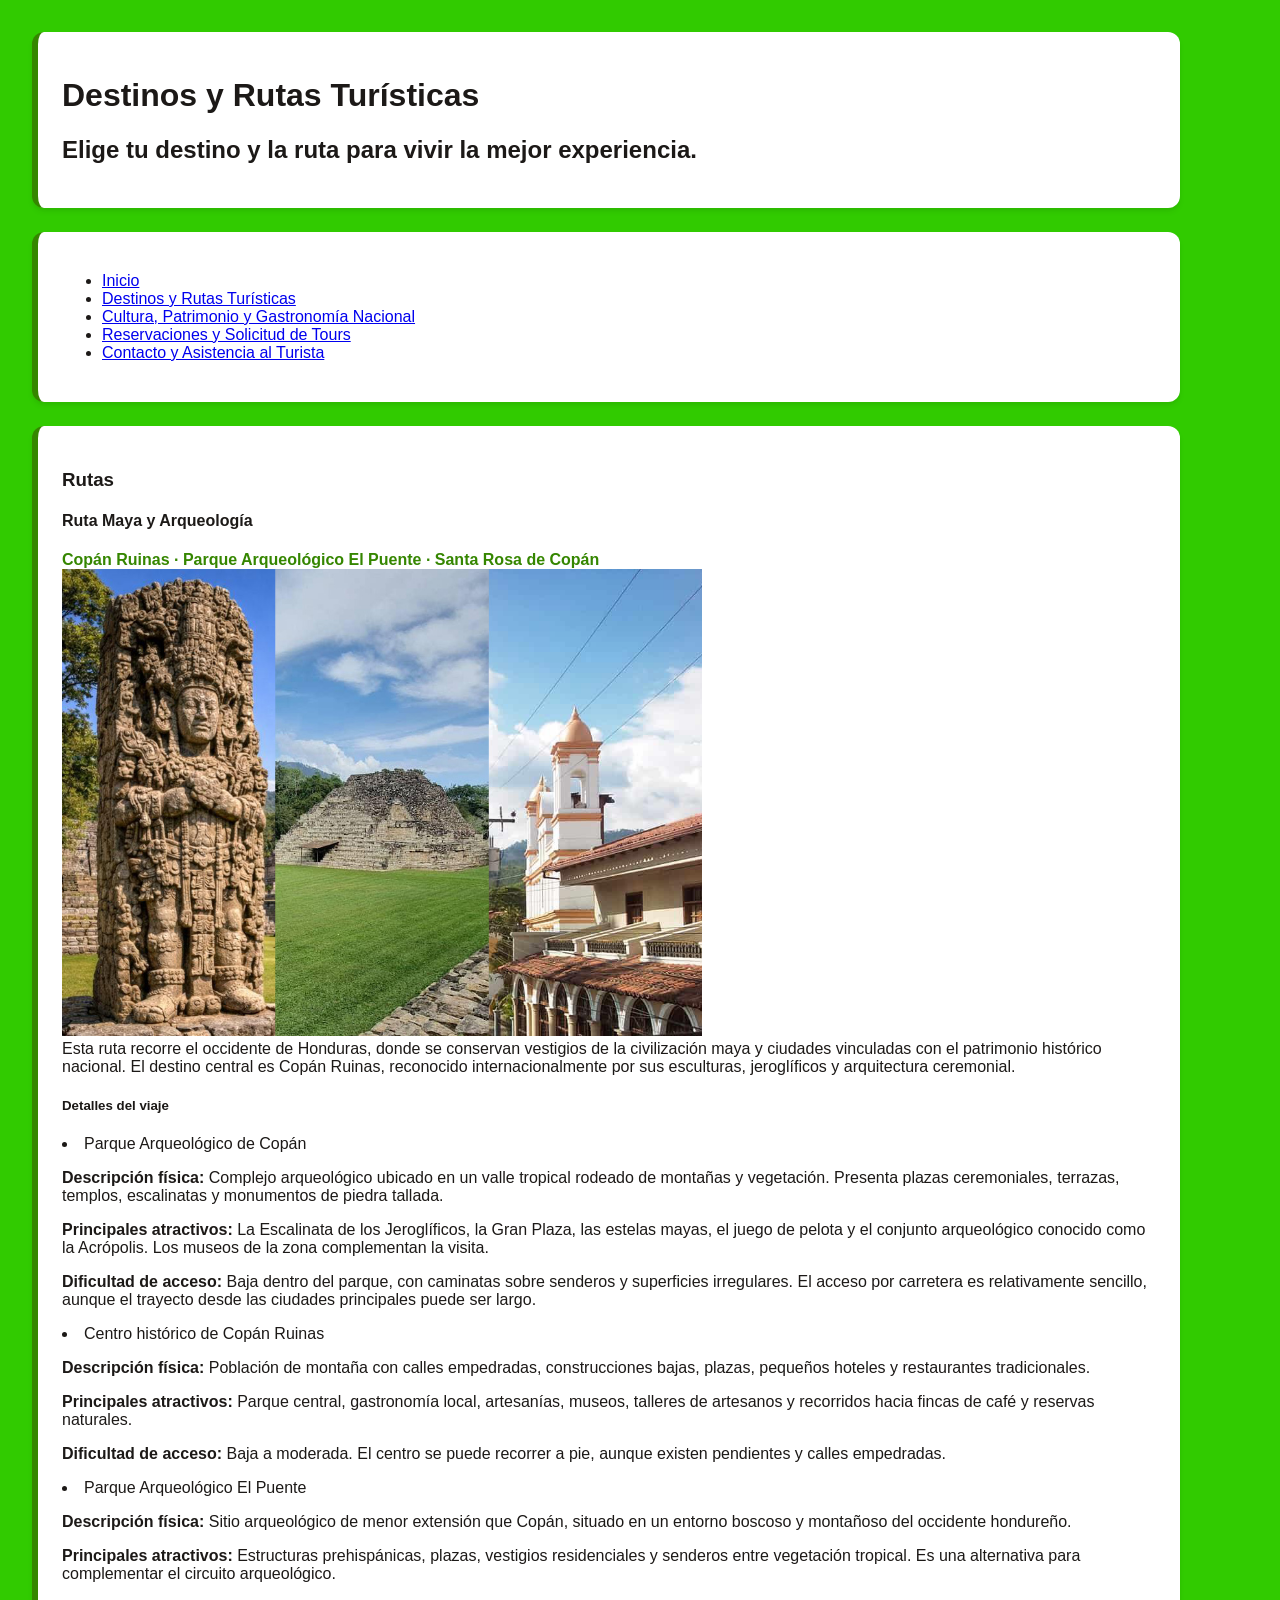
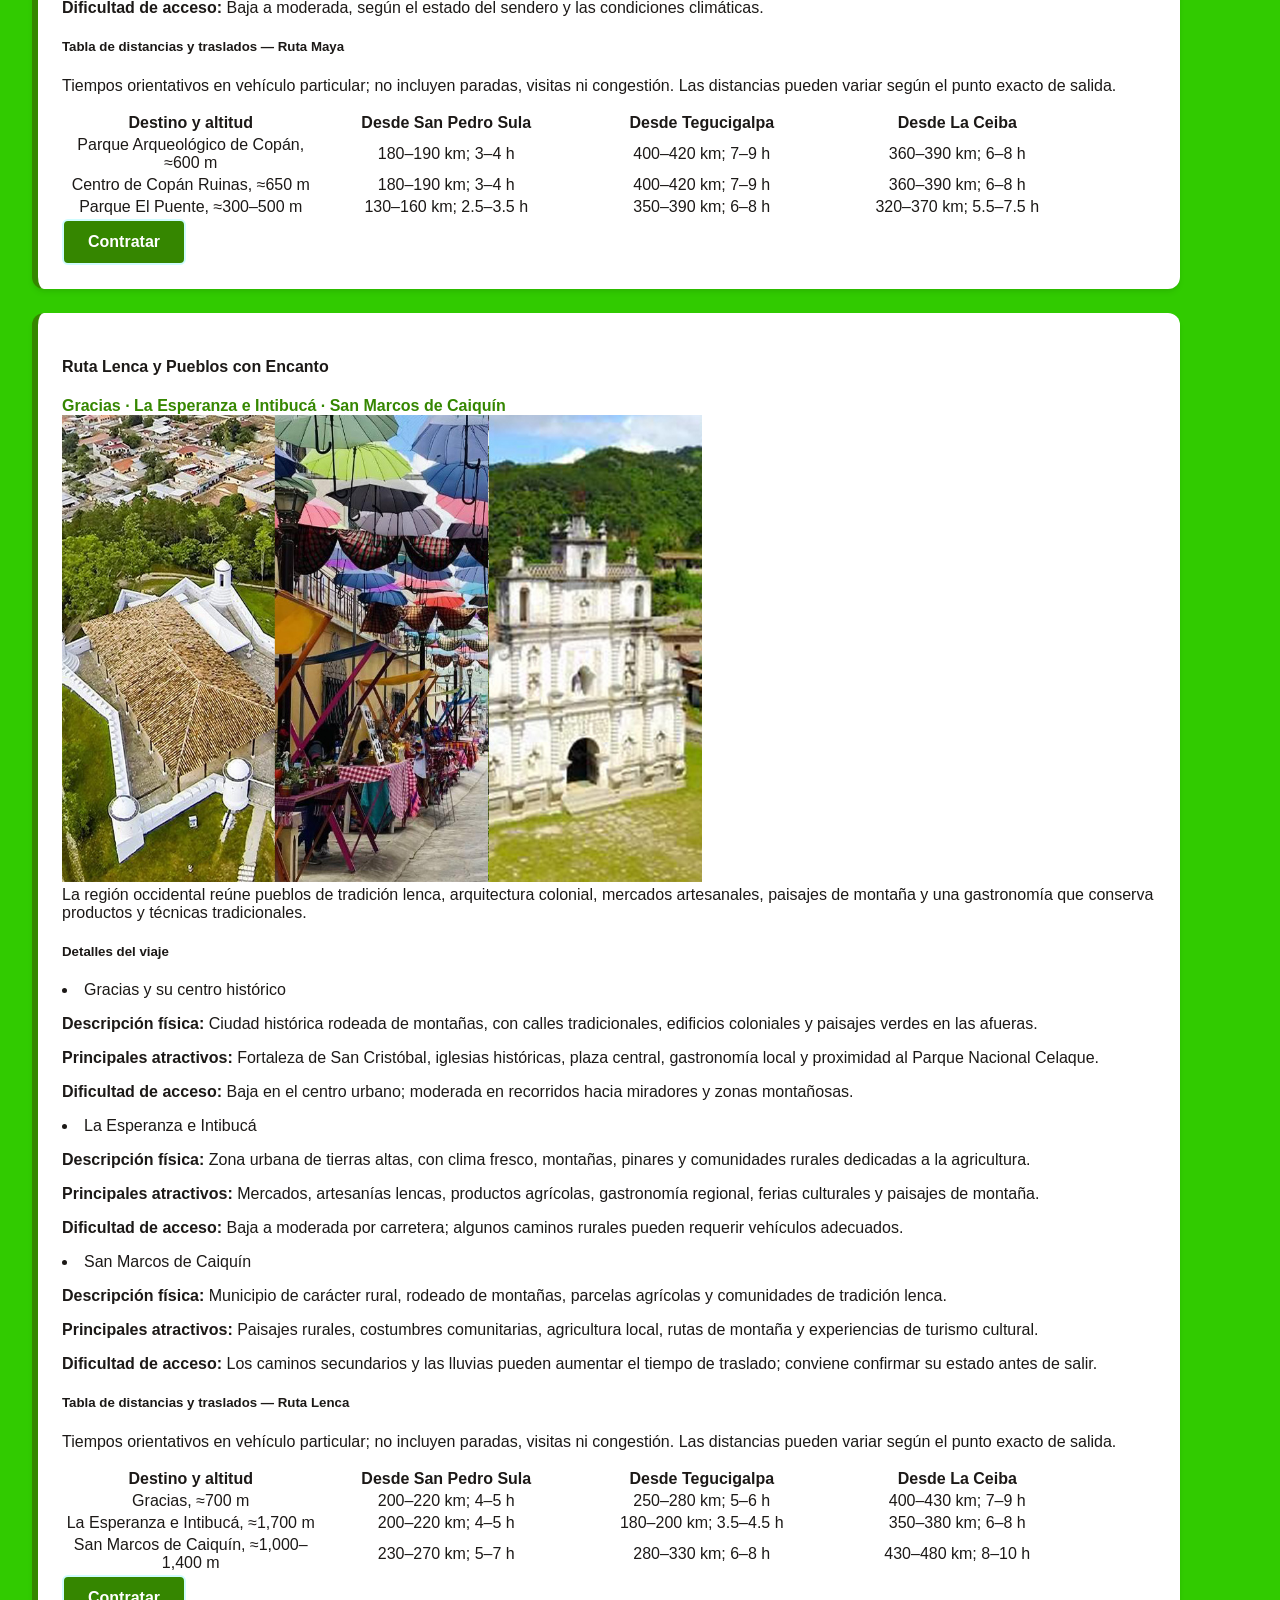
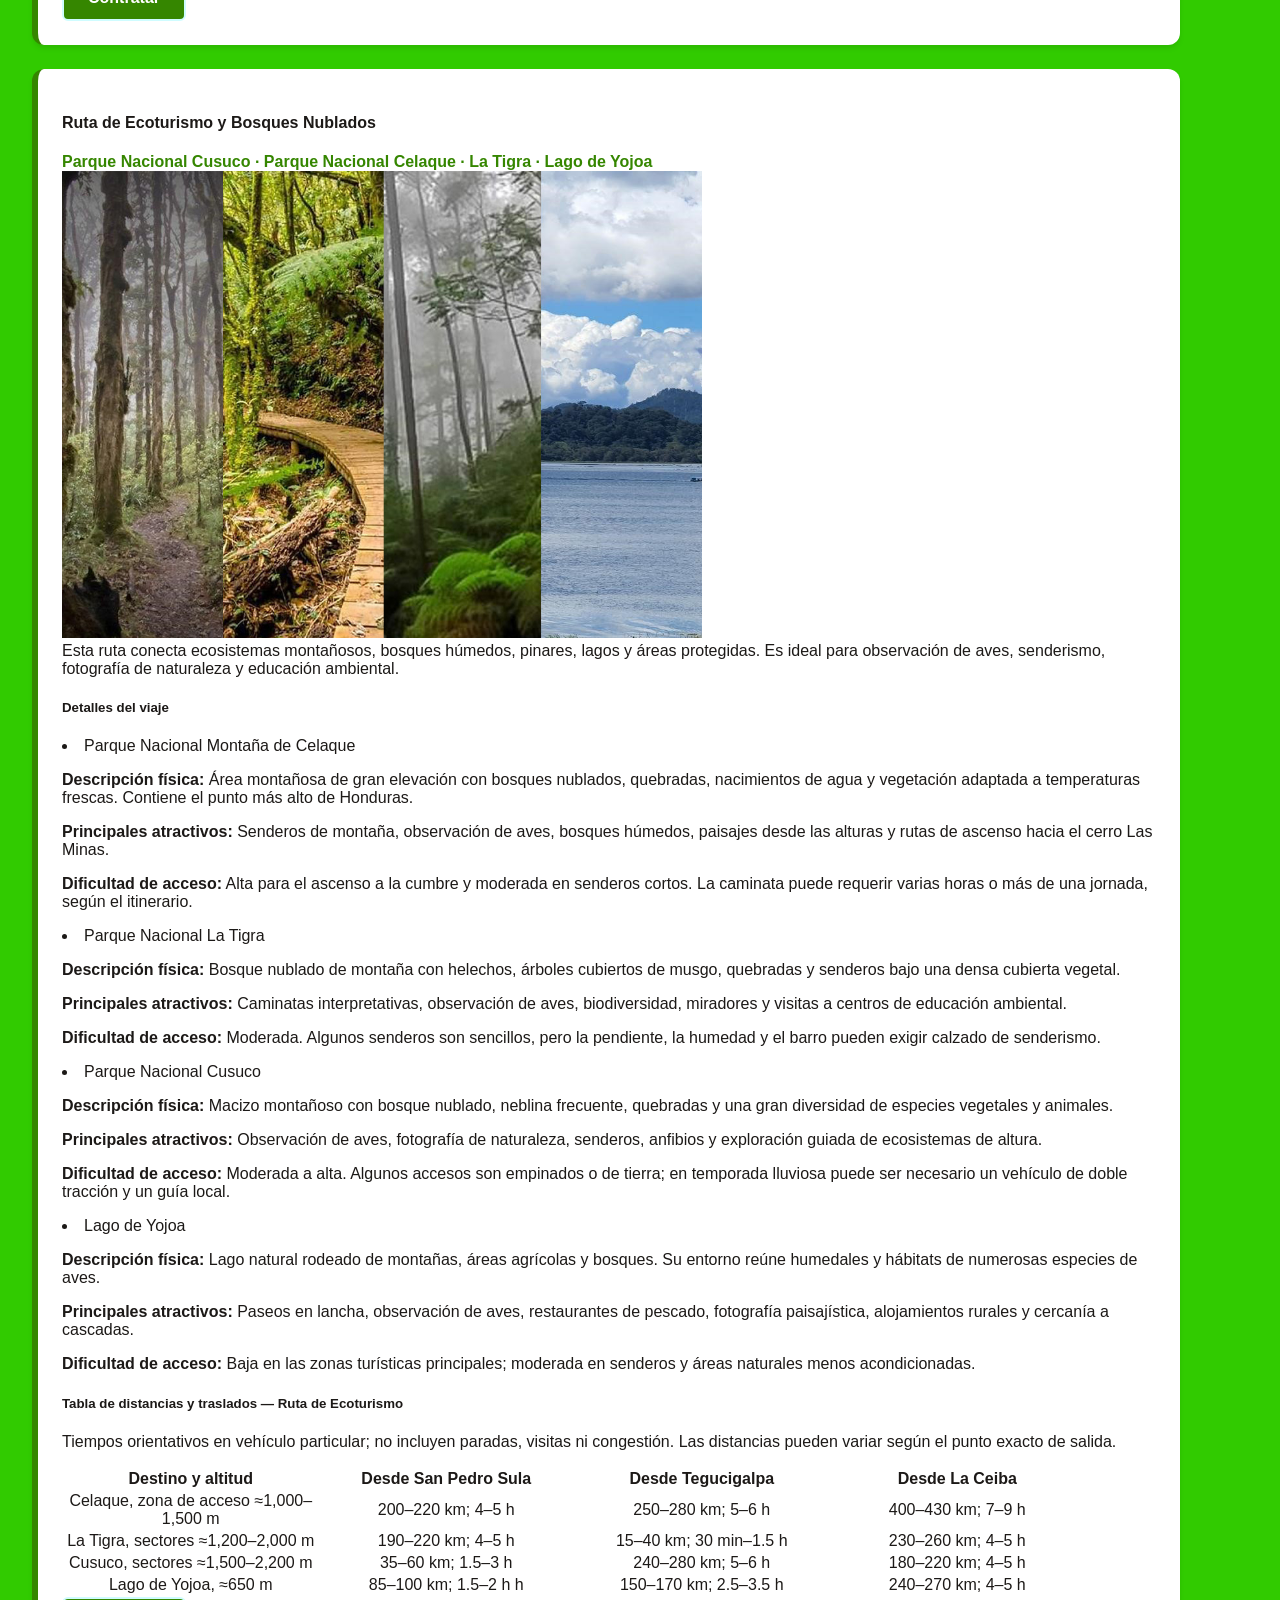
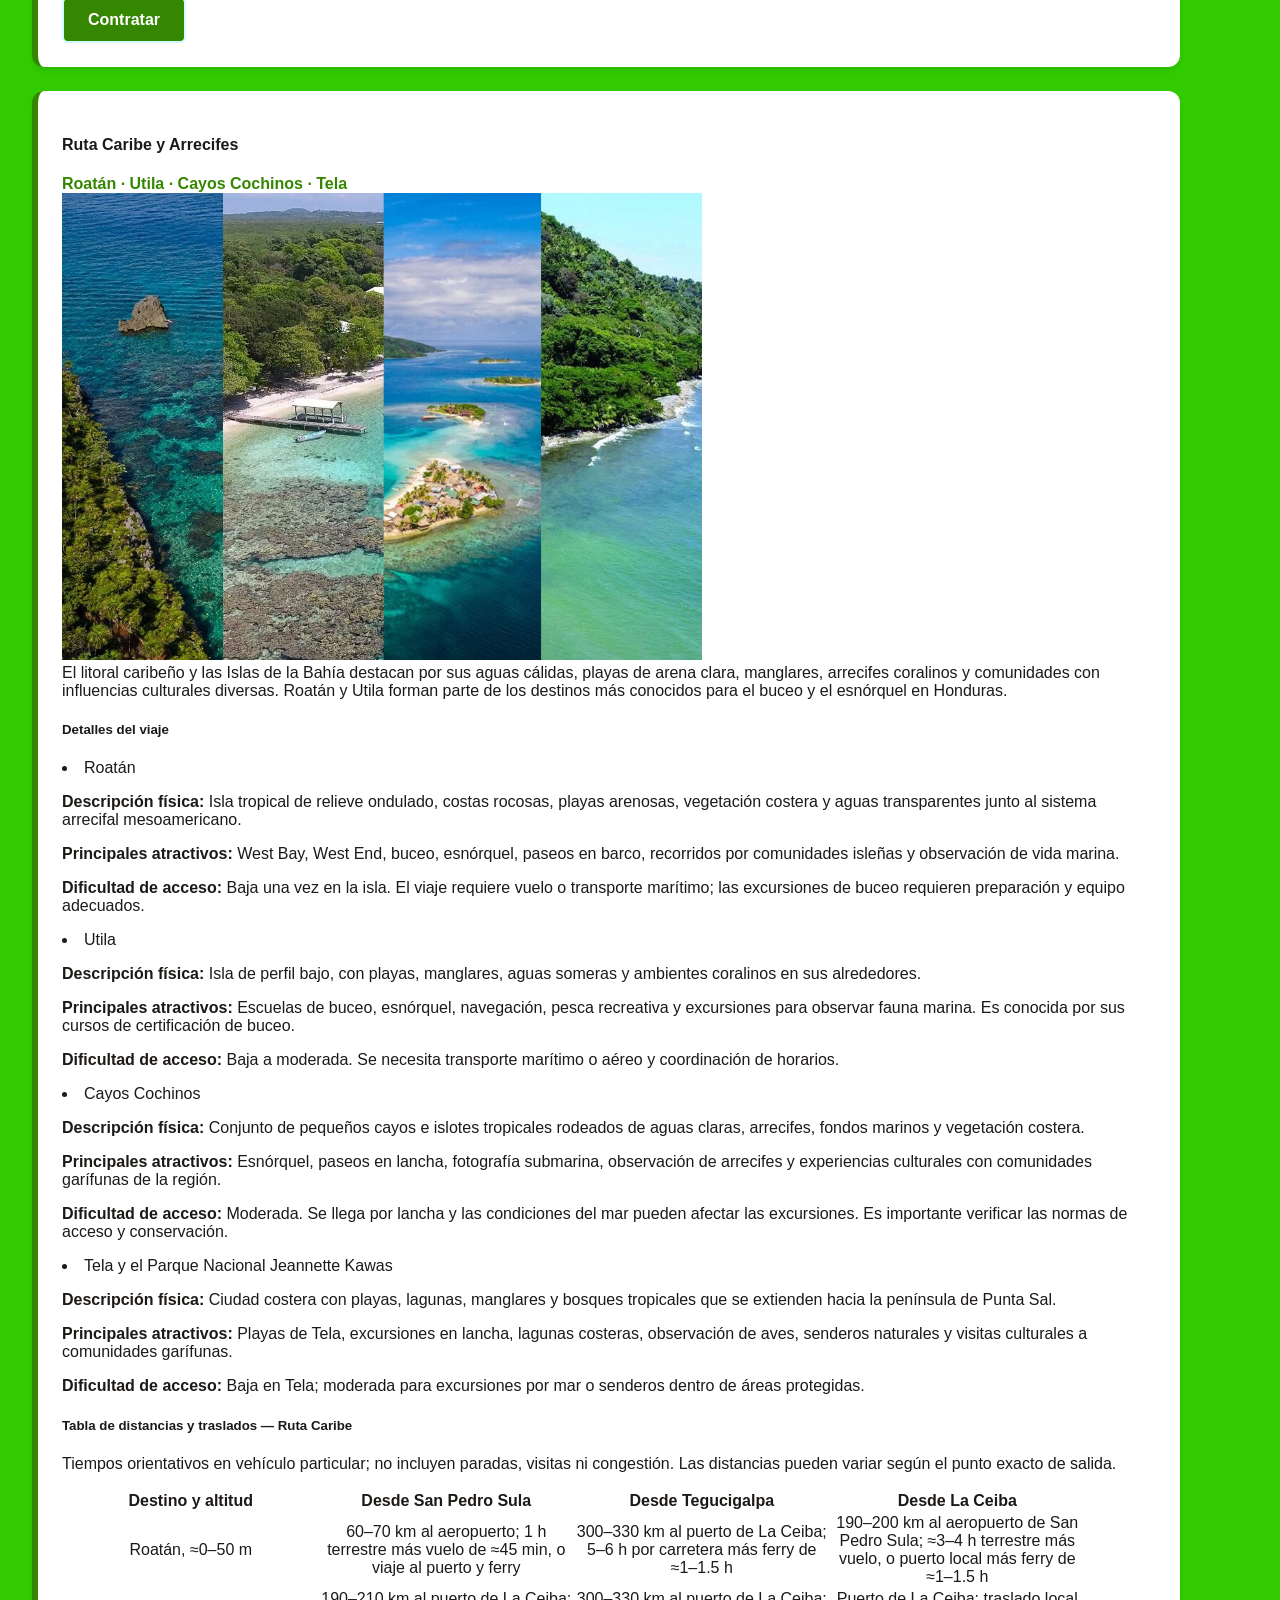
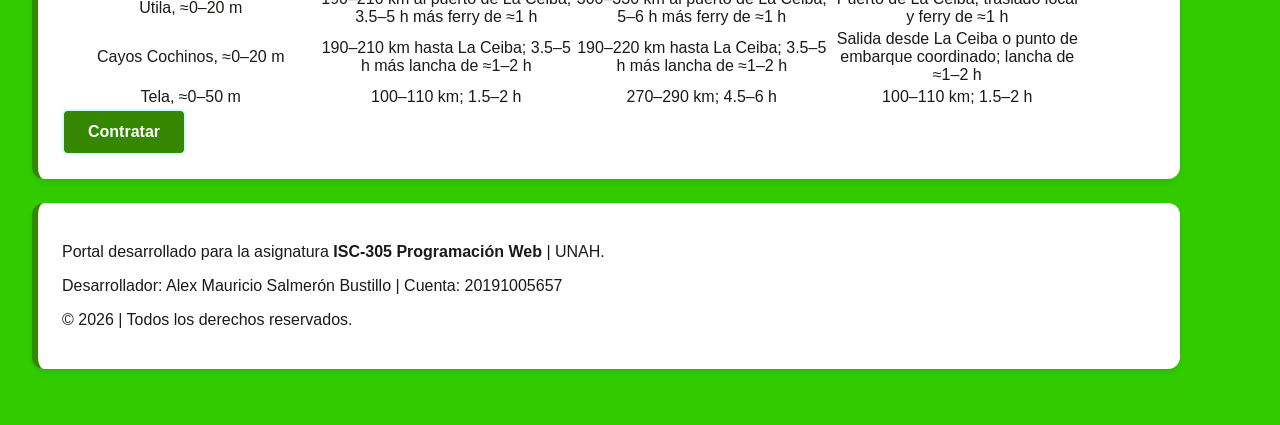
<file: turismo.html>
<!DOCTYPE html>
<html lang="es">
    <head>
        <meta charset="UTF-8">
        <meta name="viewport" content="width=device-width, initial-scale=1.0">
        <title>Conoce tu Tierra</title>
        <link rel="stylesheet" href="css/estilo.css">
    </head>
    <body>
        <header class="tarjeta">
            <h1>Destinos y Rutas Turísticas</h1>
            <h2>Elige tu destino y la ruta para vivir la mejor experiencia.</h2>
        </header>
        <nav class="tarjeta">
            <ul>
                <li><a href="index.html">Inicio</a></li>
                <li><a href="turismo.html">Destinos y Rutas Turísticas</a></li>
                <li><a href="cultura.html">Cultura, Patrimonio y Gastronomía Nacional</a></li>
                <li><a href="reservaciones.html">Reservaciones y Solicitud de Tours</a></li>
                <li><a href="asistencia.html">Contacto y Asistencia al Turista</a></li>
            </ul>
        </nav>
        <main>
            <section class="tarjeta">
                <h3>Rutas</h3>
                <article>
                    <h4>Ruta Maya y Arqueología</h4>
                    <span class="etiqueta">Copán Ruinas · Parque Arqueológico El Puente · Santa Rosa de Copán</span>
                    <figure>
                        <img src="assets/ruta-maya.jpg" alt="Parque Arqueológico de Copán Ruinas" class="img-size">
                    </figure>
                    <figcaption>Esta ruta recorre el occidente de Honduras, donde se conservan vestigios de la civilización maya y ciudades vinculadas con el patrimonio histórico nacional. El destino central es Copán Ruinas, reconocido internacionalmente por sus esculturas, jeroglíficos y arquitectura ceremonial.</figcaption>
                    <h5>Detalles del viaje</h5>
                    <section>
                        <li>Parque Arqueológico de Copán</li>
                        <p>
                            <strong>Descripción física:</strong> Complejo arqueológico ubicado en un valle tropical rodeado de montañas y vegetación. Presenta plazas ceremoniales, terrazas, templos, escalinatas y monumentos de piedra tallada.
                        </p>
                        <p>
                          <strong>Principales atractivos:</strong> La Escalinata de los Jeroglíficos, la Gran Plaza, las estelas mayas, el juego de pelota y el conjunto arqueológico conocido como la Acrópolis. Los museos de la zona complementan la visita.
                        </p>
                        <p>
                            <strong>Dificultad de acceso:</strong> Baja dentro del parque, con caminatas sobre senderos y superficies irregulares. El acceso por carretera es relativamente sencillo, aunque el trayecto desde las ciudades principales puede ser largo.
                        </p>
                    </section>
                    <section>
                        <li>Centro histórico de Copán Ruinas</li>
                        <p>
                            <strong>Descripción física:</strong> Población de montaña con calles empedradas, construcciones bajas, plazas, pequeños hoteles y restaurantes tradicionales.
                        </p>
                        <p>
                          <strong>Principales atractivos:</strong> Parque central, gastronomía local, artesanías, museos, talleres de artesanos y recorridos hacia fincas de café y reservas naturales.
                        </p>
                        <p>
                            <strong>Dificultad de acceso:</strong> Baja a moderada. El centro se puede recorrer a pie, aunque existen pendientes y calles empedradas.
                        </p>
                    </section>
                    <section>
                        <li>Parque Arqueológico El Puente</li>
                        <p>
                            <strong>Descripción física:</strong> Sitio arqueológico de menor extensión que Copán, situado en un entorno boscoso y montañoso del occidente hondureño.
                        </p>
                        <p>
                          <strong>Principales atractivos:</strong> Estructuras prehispánicas, plazas, vestigios residenciales y senderos entre vegetación tropical. Es una alternativa para complementar el circuito arqueológico.
                        </p>
                        <p>
                            <strong>Dificultad de acceso:</strong> Baja a moderada, según el estado del sendero y las condiciones climáticas.
                        </p>
                    </section>
                    <h5>Tabla de distancias y traslados — Ruta Maya</h5>
                    <p>Tiempos orientativos en vehículo particular; no incluyen paradas, visitas ni congestión. Las distancias pueden variar según el punto exacto de salida.</p>
                    <table class="tabla">
                        <thead>
                            <th>Destino y altitud</th>
                            <th>Desde San Pedro Sula</th>
                            <th>Desde Tegucigalpa</th>
                            <th>Desde La Ceiba</th>
                        </thead>
                        <tbody>
                            <tr>
                                <td>Parque Arqueológico de Copán, ≈600 m</td>
                                <td>180–190 km; 3–4 h</td>
                                <td>400–420 km; 7–9 h</td>
                                <td>360–390 km; 6–8 h</td>
                            </tr>
                            <tr>
                                <td>Centro de Copán Ruinas, ≈650 m</td>
                                <td>180–190 km; 3–4 h</td>
                                <td>400–420 km; 7–9 h</td>
                                <td>360–390 km; 6–8 h</td>
                            </tr>
                            <tr>
                                <td>Parque El Puente, ≈300–500 m</td>
                                <td>130–160 km; 2.5–3.5 h</td>
                                <td>350–390 km; 6–8 h</td>
                                <td>320–370 km; 5.5–7.5 h</td>
                            </tr>
                        </tbody>
                    </table>
                    <button class="btn-articulo">Contratar</button>
                </article> 
               
            </section>
            <section class="tarjeta">
                <article>
                    <h4>Ruta Lenca y Pueblos con Encanto</h4>
                    <span class="etiqueta">Gracias · La Esperanza e Intibucá · San Marcos de Caiquín</span>
                    <figure>
                        <img src="assets/ruta-lenca.jpg" alt="Gracias y su centro histórico" class="img-size">
                    </figure>
                    <figcaption>La región occidental reúne pueblos de tradición lenca, arquitectura colonial, mercados artesanales, paisajes de montaña y una gastronomía que conserva productos y técnicas tradicionales.</figcaption>
                    <h5>Detalles del viaje</h5>
                    <section>
                        <li>Gracias y su centro histórico</li>
                        <p>
                            <strong>Descripción física:</strong> Ciudad histórica rodeada de montañas, con calles tradicionales, edificios coloniales y paisajes verdes en las afueras.
                        </p>
                        <p>
                          <strong>Principales atractivos:</strong> Fortaleza de San Cristóbal, iglesias históricas, plaza central, gastronomía local y proximidad al Parque Nacional Celaque.
                        </p>
                        <p>
                            <strong>Dificultad de acceso:</strong> Baja en el centro urbano; moderada en recorridos hacia miradores y zonas montañosas.
                        </p>
                    </section>
                    <section>
                        <li>La Esperanza e Intibucá</li>
                        <p>
                            <strong>Descripción física:</strong> Zona urbana de tierras altas, con clima fresco, montañas, pinares y comunidades rurales dedicadas a la agricultura.
                        </p>
                        <p>
                          <strong>Principales atractivos:</strong> Mercados, artesanías lencas, productos agrícolas, gastronomía regional, ferias culturales y paisajes de montaña.
                        </p>
                        <p>
                            <strong>Dificultad de acceso:</strong> Baja a moderada por carretera; algunos caminos rurales pueden requerir vehículos adecuados.
                        </p>
                    </section>
                    <section>
                        <li>San Marcos de Caiquín</li>
                        <p>
                            <strong>Descripción física:</strong> Municipio de carácter rural, rodeado de montañas, parcelas agrícolas y comunidades de tradición lenca.
                        </p>
                        <p>
                          <strong>Principales atractivos:</strong> Paisajes rurales, costumbres comunitarias, agricultura local, rutas de montaña y experiencias de turismo cultural.
                        </p>
                        <p>
                            <strong>Dificultad de acceso:</strong> Los caminos secundarios y las lluvias pueden aumentar el tiempo de traslado; conviene confirmar su estado antes de salir.
                        </p>
                    </section>
                    <h5>Tabla de distancias y traslados — Ruta Lenca</h5>
                    <p>Tiempos orientativos en vehículo particular; no incluyen paradas, visitas ni congestión. Las distancias pueden variar según el punto exacto de salida.</p>
                    
                    <table class="tabla">
                        <thead>
                            <th>Destino y altitud</th>
                            <th>Desde San Pedro Sula</th>
                            <th>Desde Tegucigalpa</th>
                            <th>Desde La Ceiba</th>
                        </thead>
                        <tbody>
                            <tr>
                                <td>Gracias, ≈700 m</td>
                                <td>200–220 km; 4–5 h</td>
                                <td>250–280 km; 5–6 h</td>
                                <td>400–430 km; 7–9 h</td>
                            </tr>
                            <tr>
                                <td>La Esperanza e Intibucá, ≈1,700 m</td>
                                <td>200–220 km; 4–5 h</td>
                                <td>180–200 km; 3.5–4.5 h</td>
                                <td>350–380 km; 6–8 h</td>
                            </tr>
                            <tr>
                                <td>San Marcos de Caiquín, ≈1,000–1,400 m</td>
                                <td>230–270 km; 5–7 h</td>
                                <td>280–330 km; 6–8 h</td>
                                <td>430–480 km; 8–10 h</td>
                            </tr>
                        </tbody>
                    </table>
                    <button class="btn-articulo">Contratar</button>
                </article> 
               
            </section>
            <section class="tarjeta">
                <article>
                    <h4>Ruta de Ecoturismo y Bosques Nublados</h4>
                    <span class="etiqueta">Parque Nacional Cusuco · Parque Nacional Celaque · La Tigra · Lago de Yojoa</span>
                    <figure>
                        <img src="assets/ruta-eco.jpg" alt="Parque Nacional Montaña de Celaque" class="img-size">
                    </figure>
                    <figcaption>Esta ruta conecta ecosistemas montañosos, bosques húmedos, pinares, lagos y áreas protegidas. Es ideal para observación de aves, senderismo, fotografía de naturaleza y educación ambiental.</figcaption>
                    <h5>Detalles del viaje</h5>
                    <section>
                        <li>Parque Nacional Montaña de Celaque</li>
                        <p>
                            <strong>Descripción física:</strong> Área montañosa de gran elevación con bosques nublados, quebradas, nacimientos de agua y vegetación adaptada a temperaturas frescas. Contiene el punto más alto de Honduras.
                        </p>
                        <p>
                          <strong>Principales atractivos:</strong> Senderos de montaña, observación de aves, bosques húmedos, paisajes desde las alturas y rutas de ascenso hacia el cerro Las Minas.
                        </p>
                        <p>
                            <strong>Dificultad de acceso:</strong> Alta para el ascenso a la cumbre y moderada en senderos cortos. La caminata puede requerir varias horas o más de una jornada, según el itinerario.
                        </p>
                    </section>
                    <section>
                        <li>Parque Nacional La Tigra</li>
                        <p>
                            <strong>Descripción física:</strong> Bosque nublado de montaña con helechos, árboles cubiertos de musgo, quebradas y senderos bajo una densa cubierta vegetal.
                        </p>
                        <p>
                          <strong>Principales atractivos:</strong> Caminatas interpretativas, observación de aves, biodiversidad, miradores y visitas a centros de educación ambiental.
                        </p>
                        <p>
                            <strong>Dificultad de acceso:</strong> Moderada. Algunos senderos son sencillos, pero la pendiente, la humedad y el barro pueden exigir calzado de senderismo.
                        </p>
                    </section>
                    <section>
                        <li>Parque Nacional Cusuco</li>
                        <p>
                            <strong>Descripción física:</strong> Macizo montañoso con bosque nublado, neblina frecuente, quebradas y una gran diversidad de especies vegetales y animales.
                        </p>
                        <p>
                          <strong>Principales atractivos:</strong> Observación de aves, fotografía de naturaleza, senderos, anfibios y exploración guiada de ecosistemas de altura.
                        </p>
                        <p>
                            <strong>Dificultad de acceso:</strong> Moderada a alta. Algunos accesos son empinados o de tierra; en temporada lluviosa puede ser necesario un vehículo de doble tracción y un guía local.
                        </p>
                    </section>
                    <section>
                        <li>Lago de Yojoa</li>
                        <p>
                            <strong>Descripción física:</strong> Lago natural rodeado de montañas, áreas agrícolas y bosques. Su entorno reúne humedales y hábitats de numerosas especies de aves.
                        </p>
                        <p>
                          <strong>Principales atractivos:</strong> Paseos en lancha, observación de aves, restaurantes de pescado, fotografía paisajística, alojamientos rurales y cercanía a cascadas.
                        </p>
                        <p>
                            <strong>Dificultad de acceso:</strong> Baja en las zonas turísticas principales; moderada en senderos y áreas naturales menos acondicionadas.
                        </p>
                    </section>
                    <h5>Tabla de distancias y traslados — Ruta de Ecoturismo</h5>
                    <p>Tiempos orientativos en vehículo particular; no incluyen paradas, visitas ni congestión. Las distancias pueden variar según el punto exacto de salida.</p>
                    
                    <table class="tabla">
                        <thead>
                            <th>Destino y altitud</th>
                            <th>Desde San Pedro Sula</th>
                            <th>Desde Tegucigalpa</th>
                            <th>Desde La Ceiba</th>
                        </thead>
                        <tbody>
                            <tr>
                                <td>Celaque, zona de acceso ≈1,000–1,500 m</td>
                                <td>200–220 km; 4–5 h</td>
                                <td>250–280 km; 5–6 h</td>
                                <td>400–430 km; 7–9 h</td>
                            </tr>
                            <tr>
                                <td>La Tigra, sectores ≈1,200–2,000 m</td>
                                <td>190–220 km; 4–5 h</td>
                                <td>15–40 km; 30 min–1.5 h</td>
                                <td>230–260 km; 4–5 h</td>
                            </tr>
                            <tr>
                                <td>Cusuco, sectores ≈1,500–2,200 m</td>
                                <td>35–60 km; 1.5–3 h</td>
                                <td>240–280 km; 5–6 h</td>
                                <td>180–220 km; 4–5 h</td>
                            </tr>
                            <tr>
                                <td>Lago de Yojoa, ≈650 m</td>
                                <td>85–100 km; 1.5–2 h h</td>
                                <td>150–170 km; 2.5–3.5 h</td>
                                <td>240–270 km; 4–5 h</td>
                            </tr>
                        </tbody>
                    </table>
                    <button class="btn-articulo">Contratar</button>
                </article> 
               
            </section>
            <section class="tarjeta">
                <article>
                    <h4>Ruta Caribe y Arrecifes</h4>
                    <span class="etiqueta">Roatán · Utila · Cayos Cochinos · Tela</span>
                    <figure>
                        <img src="assets/ruta-caribe.jpg" alt="Roatán" class="img-size">
                    </figure>
                    <figcaption>El litoral caribeño y las Islas de la Bahía destacan por sus aguas cálidas, playas de arena clara, manglares, arrecifes coralinos y comunidades con influencias culturales diversas. Roatán y Utila forman parte de los destinos más conocidos para el buceo y el esnórquel en Honduras.</figcaption>
                    <h5>Detalles del viaje</h5>
                    <section>
                        <li>Roatán</li>
                        <p>
                            <strong>Descripción física:</strong> Isla tropical de relieve ondulado, costas rocosas, playas arenosas, vegetación costera y aguas transparentes junto al sistema arrecifal mesoamericano.
                        </p>
                        <p>
                          <strong>Principales atractivos:</strong> West Bay, West End, buceo, esnórquel, paseos en barco, recorridos por comunidades isleñas y observación de vida marina.
                        </p>
                        <p>
                            <strong>Dificultad de acceso:</strong> Baja una vez en la isla. El viaje requiere vuelo o transporte marítimo; las excursiones de buceo requieren preparación y equipo adecuados.
                        </p>
                    </section>
                    <section>
                        <li>Utila</li>
                        <p>
                            <strong>Descripción física:</strong> Isla de perfil bajo, con playas, manglares, aguas someras y ambientes coralinos en sus alrededores.
                        </p>
                        <p>
                          <strong>Principales atractivos:</strong> Escuelas de buceo, esnórquel, navegación, pesca recreativa y excursiones para observar fauna marina. Es conocida por sus cursos de certificación de buceo.
                        </p>
                        <p>
                            <strong>Dificultad de acceso:</strong> Baja a moderada. Se necesita transporte marítimo o aéreo y coordinación de horarios.
                        </p>
                    </section>
                    <section>
                        <li>Cayos Cochinos</li>
                        <p>
                            <strong>Descripción física:</strong> Conjunto de pequeños cayos e islotes tropicales rodeados de aguas claras, arrecifes, fondos marinos y vegetación costera.
                        </p>
                        <p>
                          <strong>Principales atractivos:</strong> Esnórquel, paseos en lancha, fotografía submarina, observación de arrecifes y experiencias culturales con comunidades garífunas de la región.
                        </p>
                        <p>
                            <strong>Dificultad de acceso:</strong> Moderada. Se llega por lancha y las condiciones del mar pueden afectar las excursiones. Es importante verificar las normas de acceso y conservación.
                        </p>
                    </section>
                    <section>
                        <li>Tela y el Parque Nacional Jeannette Kawas</li>
                        <p>
                            <strong>Descripción física:</strong> Ciudad costera con playas, lagunas, manglares y bosques tropicales que se extienden hacia la península de Punta Sal.
                        </p>
                        <p>
                          <strong>Principales atractivos:</strong> Playas de Tela, excursiones en lancha, lagunas costeras, observación de aves, senderos naturales y visitas culturales a comunidades garífunas.
                        </p>
                        <p>
                            <strong>Dificultad de acceso:</strong> Baja en Tela; moderada para excursiones por mar o senderos dentro de áreas protegidas.
                        </p>
                    </section>
                    <h5>Tabla de distancias y traslados — Ruta Caribe</h5>
                    <p>Tiempos orientativos en vehículo particular; no incluyen paradas, visitas ni congestión. Las distancias pueden variar según el punto exacto de salida.</p>
                    
                    <table class="tabla">
                        <thead>
                            <th>Destino y altitud</th>
                            <th>Desde San Pedro Sula</th>
                            <th>Desde Tegucigalpa</th>
                            <th>Desde La Ceiba</th>
                        </thead>
                        <tbody>
                            <tr>
                                <td>Roatán, ≈0–50 m</td>
                                <td>60–70 km al aeropuerto; 1 h terrestre más vuelo de ≈45 min, o viaje al puerto y ferry</td>
                                <td>300–330 km al puerto de La Ceiba; 5–6 h por carretera más ferry de ≈1–1.5 h</td>
                                <td>190–200 km al aeropuerto de San Pedro Sula; ≈3–4 h terrestre más vuelo, o puerto local más ferry de ≈1–1.5 h</td>
                            </tr>
                            <tr>
                                <td>Utila, ≈0–20 m</td>
                                <td>190–210 km al puerto de La Ceiba; 3.5–5 h más ferry de ≈1 h</td>
                                <td>300–330 km al puerto de La Ceiba; 5–6 h más ferry de ≈1 h</td>
                                <td>Puerto de La Ceiba; traslado local y ferry de ≈1 h</td>
                            </tr>
                            <tr>
                                <td>Cayos Cochinos, ≈0–20 m</td>
                                <td>190–210 km hasta La Ceiba; 3.5–5 h más lancha de ≈1–2 h</td>
                                <td>190–220 km hasta La Ceiba; 3.5–5 h más lancha de ≈1–2 h</td>
                                <td>Salida desde La Ceiba o punto de embarque coordinado; lancha de ≈1–2 h</td>
                            </tr>
                            <tr>
                                <td>Tela, ≈0–50 m</td>
                                <td>100–110 km; 1.5–2 h</td>
                                <td>270–290 km; 4.5–6 h</td>
                                <td>100–110 km; 1.5–2 h</td>
                            </tr>
                        </tbody>
                    </table>
                    <button class="btn-articulo">Contratar</button>
                </article> 
               
            </section>
        </main>
         <footer class="tarjeta">
            <p>Portal desarrollado para la asignatura <strong>ISC-305 Programación Web</strong> | UNAH.</p>
            <p>Desarrollador: Alex Mauricio Salmerón Bustillo | Cuenta: 20191005657</p>
            <p>&copy; 2026 | Todos los derechos reservados.</p>
        </footer>
    </body>
<html>
</file>
<file: css/estilo.css>
:root {
    --color-primario: #358600;
    --color-acento: #CFFCFF;
    --color-fondo: #31cb00;
    --color-texto: #1c1917;        /* Carbón oscuro para máxima legibilidad según WCAG */
    --radio-platillo: 12px;        /* Curvatura de esquinas en tarjetas */
    --espaciado: 1.5rem;           /* 24px relativos (1.5 x 16px base) */
}

body {
    background-color: var(--color-fondo);
    color: var(--color-texto);
    font-family: 'Inter', -apple-system, BlinkMacSystemFont, sans-serif;
    margin: 0;
    padding: 2rem;
}

.tarjeta{
    background-color: #ffffff;
    border-radius: var(--radio-platillo);
    padding: var(--espaciado);
    box-shadow: 0 4px 6px -1px rgba(0, 0, 0, 0.08), 0 2px 4px -1px rgba(0, 0, 0, 0.04);
    border-left: 6px solid var(--color-primario);
    max-width: 90%;
    margin-bottom: 1.5rem;
}
.btn-articulo {
    background-color: var(--color-primario);
    color: #ffffff;
    border: 2px solid var(--color-acento);
    padding: 0.75rem 1.5rem;
    border-radius: 6px;
    font-size: 1rem;
    font-weight: 600;
    cursor: pointer;
    transition: all 0.25s ease-in-out;
}

.btn-articulo:hover {
    background-color: var(--color-acento);
    color: #000000;
    transform: translateY(-2px);
    box-shadow: 0 6px 12px rgba(245, 158, 11, 0.35);
}

.etiqueta{
    font-weight: 800;
    color: var(--color-primario);
    margin: 1rem 0;
}
.img-size{
    width: 50vw;
    height: auto;
}

.tabla {
    width: 80vw;
    table-layout: fixed;
}
td{
    text-align: center;
}

.galeria {
    display: flex;
    justify-content: center;
    gap: 20px;
}

figure {
    width: 40%;
    margin: 0;
}

figure img {
    width: 100%;
    height: auto;
}
</file>
